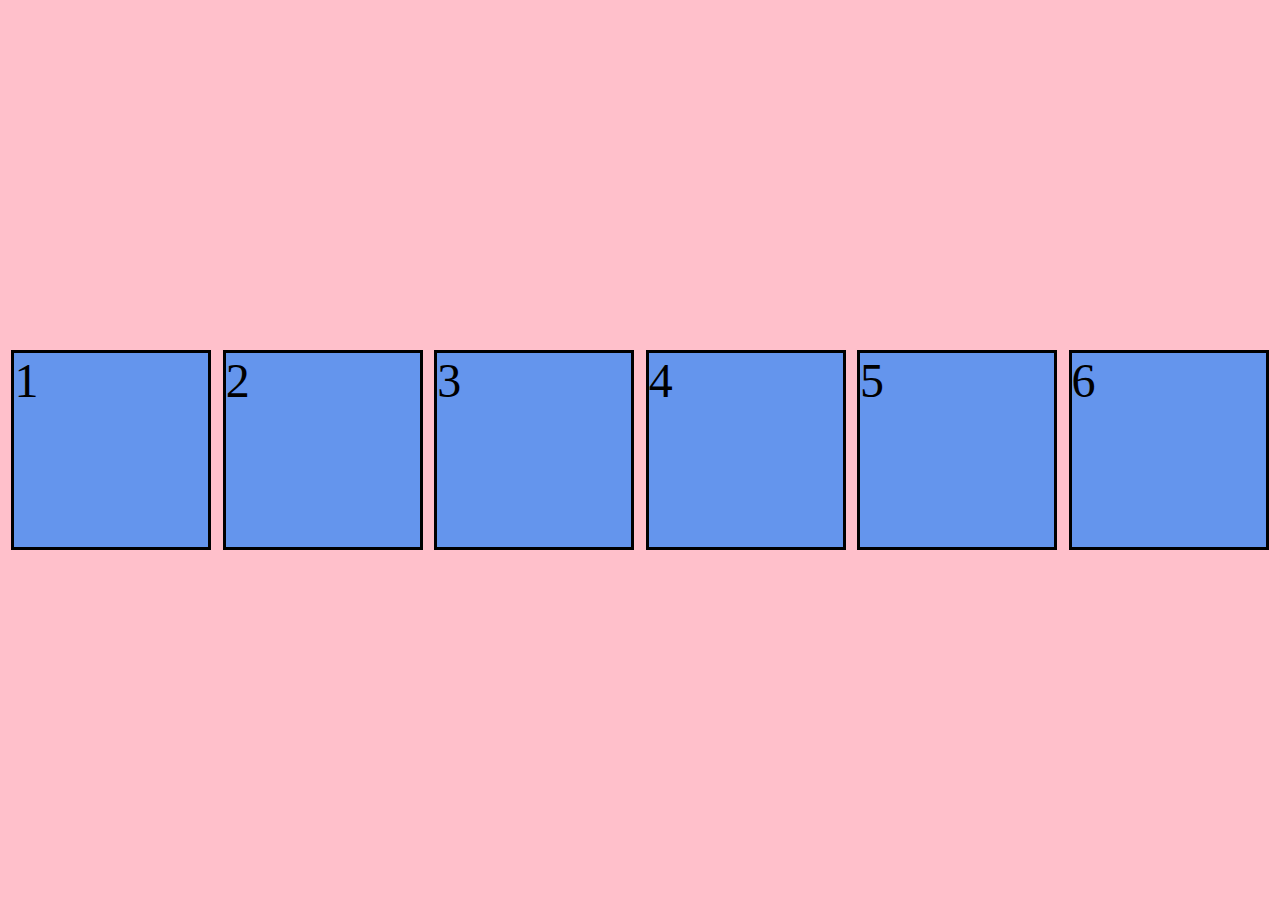
<file: ClaseFlexbox/index.html>
<!DOCTYPE html>
<html lang="en">
<head>
    <meta charset="UTF-8">
    <meta name="viewport" content="width=device-width, initial-scale=1.0">
    <title>Document</title>
    <link rel="stylesheet" href="./CSS/style.css">
</head>
<body>
    <div id="Contenedor">
    <div class="box">1</div>
    <div class="box">2</div>
    <div class="box">3</div>
    <div class="box">4</div>
    <div class="box">5</div>
    <div class="box">6</div>  
    </div>
  
</body>
</html>
</file>
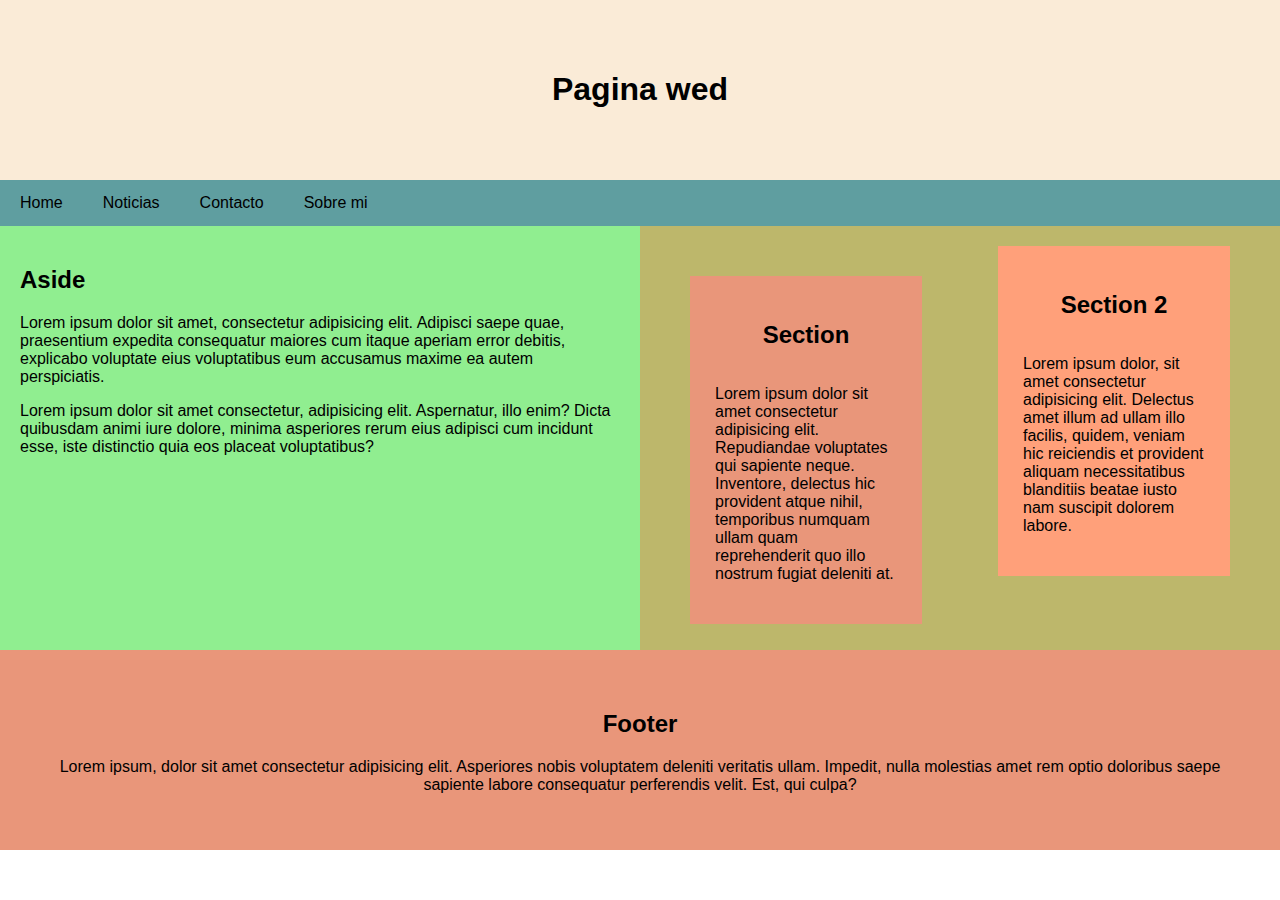
<file: ClaseGrid/index.html>
<!DOCTYPE html>
<html lang="es">
<head>
    <meta charset="UTF-8">
    <meta name="viewport" content="width=device-width, initial-scale=1.0">
    <title>GRID</title>
    <link rel="stylesheet" href="./CSS/style.css">
</head>
<body>

    <header>
        <h1>Pagina wed</h1>
    </header>

    <nav>
        <a href="#">Home</a>
        <a href="#">Noticias</a>
        <a href="#">Contacto</a>
        <a href="#">Sobre mi</a>
    </nav>

    <div class="row">
        <aside>
            <h2>Aside</h2>
            <p>Lorem ipsum dolor sit amet, consectetur adipisicing elit. Adipisci saepe quae, praesentium expedita consequatur maiores cum itaque aperiam error debitis, explicabo voluptate eius voluptatibus eum accusamus maxime ea autem perspiciatis.</p>
            <p>Lorem ipsum dolor sit amet consectetur, adipisicing elit. Aspernatur, illo enim? Dicta quibusdam animi iure dolore, minima asperiores rerum eius adipisci cum incidunt esse, iste distinctio quia eos placeat voluptatibus?</p>
        </aside>
            <section>
                <div class="columna1">
                    <h2>Section</h2>
                    <p>Lorem ipsum dolor sit amet consectetur adipisicing elit. Repudiandae voluptates qui sapiente neque. Inventore, delectus hic provident atque nihil, temporibus numquam ullam quam reprehenderit quo illo nostrum fugiat deleniti at.</p>
                </div>

                <div class="columna2">
                    <h2>Section 2</h2>
                    <p>Lorem ipsum dolor, sit amet consectetur adipisicing elit. Delectus amet illum ad ullam illo facilis, quidem, veniam hic reiciendis et provident aliquam necessitatibus blanditiis beatae iusto nam suscipit dolorem labore.</p>
                </div>    
        </section>
        
    </div>

    <footer>
        <h2>Footer</h2>
        <p>Lorem ipsum, dolor sit amet consectetur adipisicing elit. Asperiores nobis voluptatem deleniti veritatis ullam. Impedit, nulla molestias amet rem optio doloribus saepe sapiente labore consequatur perferendis velit. Est, qui culpa?</p>
    </footer>

</body>
</html>
</file>
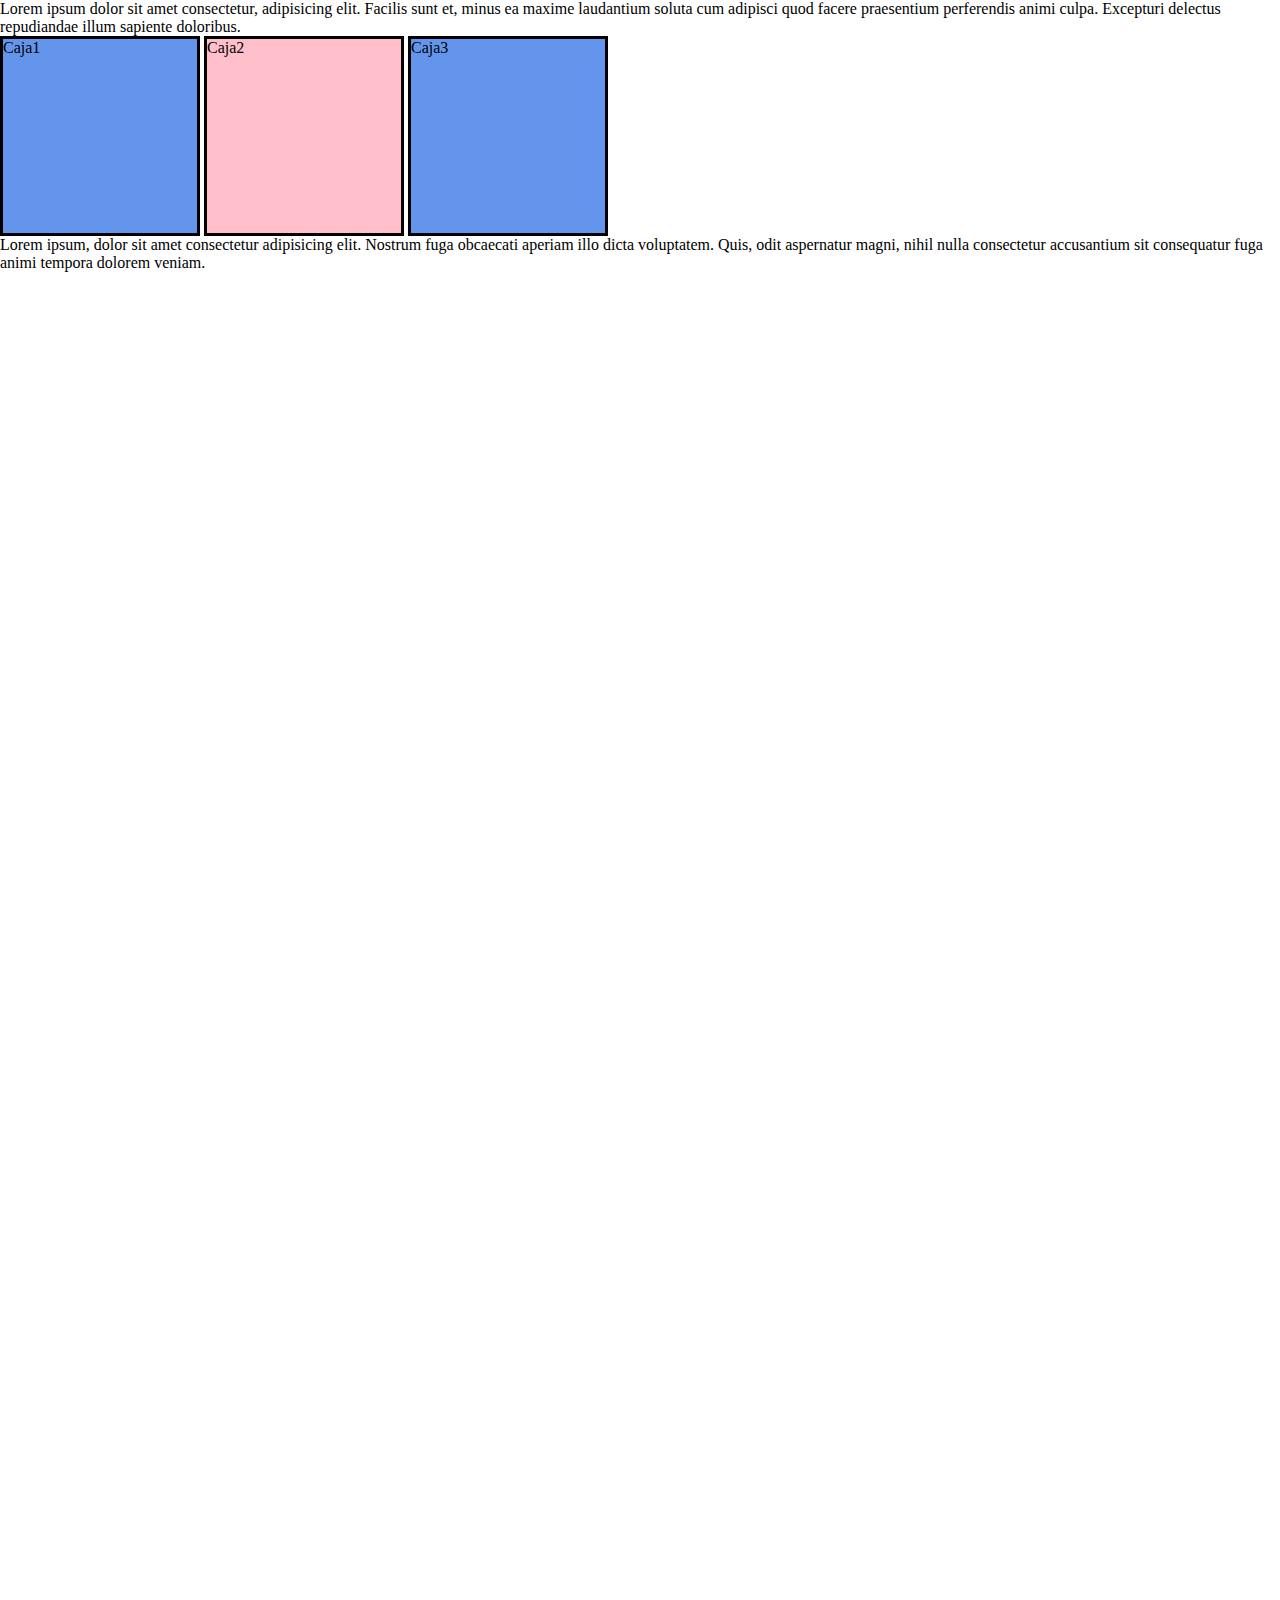
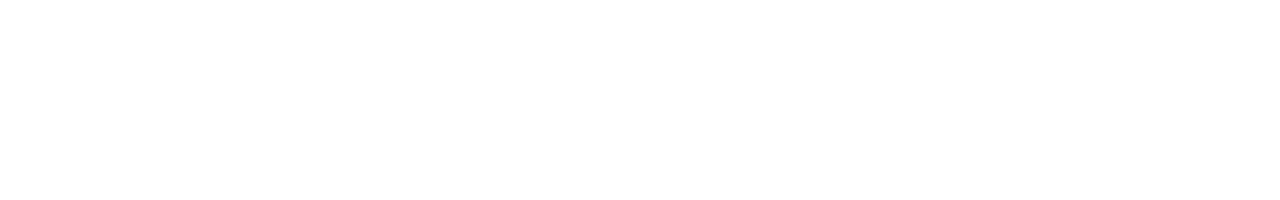
<file: ClasePosition/index.html>
<!DOCTYPE html>
<html lang="es">
<head>
    <meta charset="UTF-8">
    <meta name="viewport" content="width=device-width, initial-scale=1.0">
    <title>Document</title>
    <link rel="stylesheet" href="./CSS/style.css">
</head>
<body>
    <p>Lorem ipsum dolor sit amet consectetur, adipisicing elit. Facilis sunt et, minus ea maxime laudantium soluta cum adipisci quod facere praesentium perferendis animi culpa. Excepturi delectus repudiandae illum sapiente doloribus.</p>
    <div class="caja">Caja1</div>
    <div class="caja" id="personalizada">Caja2</div>
    <div class="caja">Caja3</div>
    <p>Lorem ipsum, dolor sit amet consectetur adipisicing elit. Nostrum fuga obcaecati aperiam illo dicta voluptatem. Quis, odit aspernatur magni, nihil nulla consectetur accusantium sit consequatur fuga animi tempora dolorem veniam.</p>
</body>
</html>
</file>
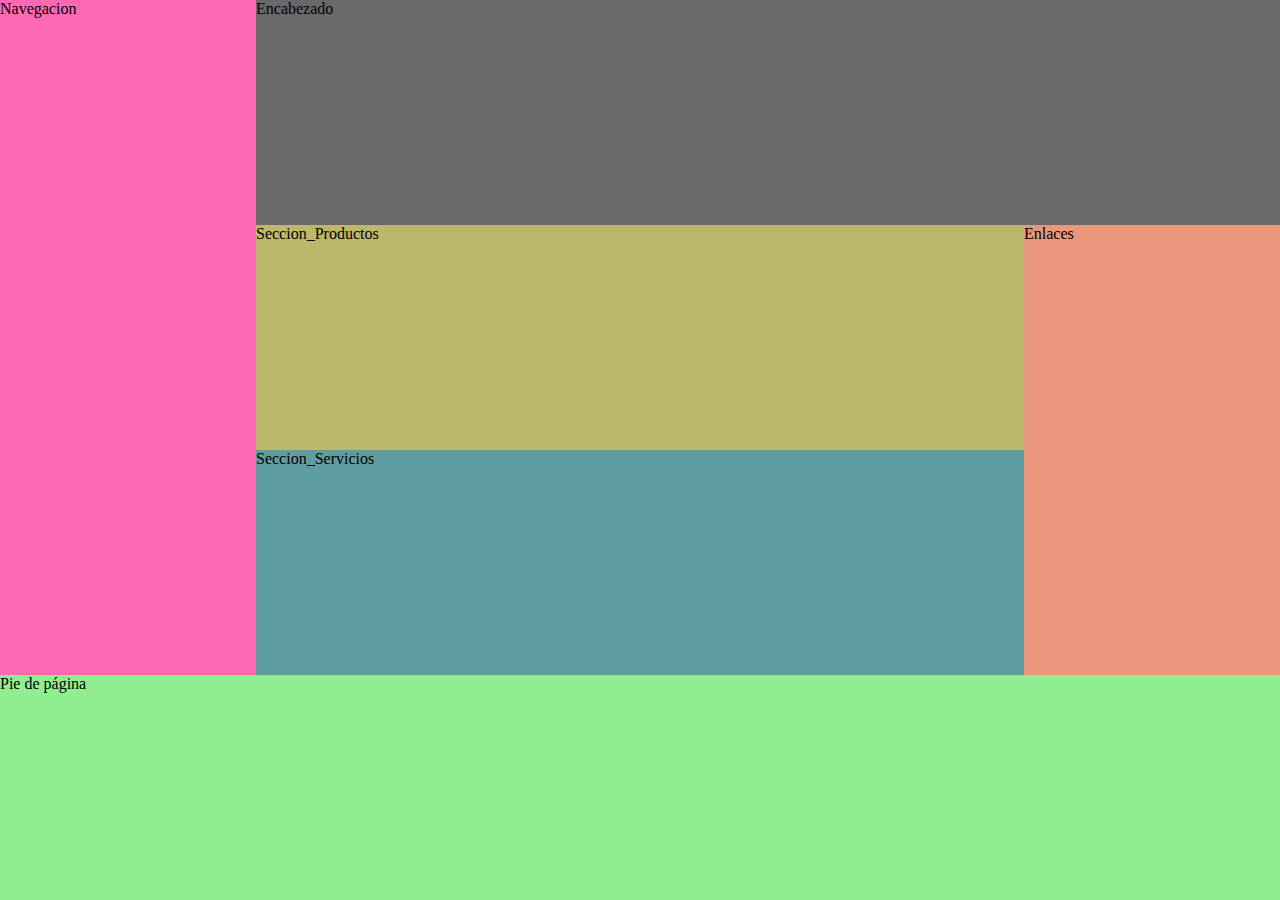
<file: Ejercicio2/index.html>
<!DOCTYPE html>
<html lang="es">
<head>
    <meta charset="UTF-8">
    <meta name="viewport" content="width=device-width, initial-scale=1.0">
    <title>Celular</title>
    <link rel="stylesheet" href="./CSS/style.css">
</head>
<body>
    <div id="principal">
        <header>Encabezado</header>
        <nav>Navegacion</nav>
        <article id="uno"> Seccion_Productos</article>
        <article id="dos">Seccion_Servicios</article>
        <aside>Enlaces</aside>
        <footer>Pie de página</footer>
    </div>
    
</body>
</html>
</file>
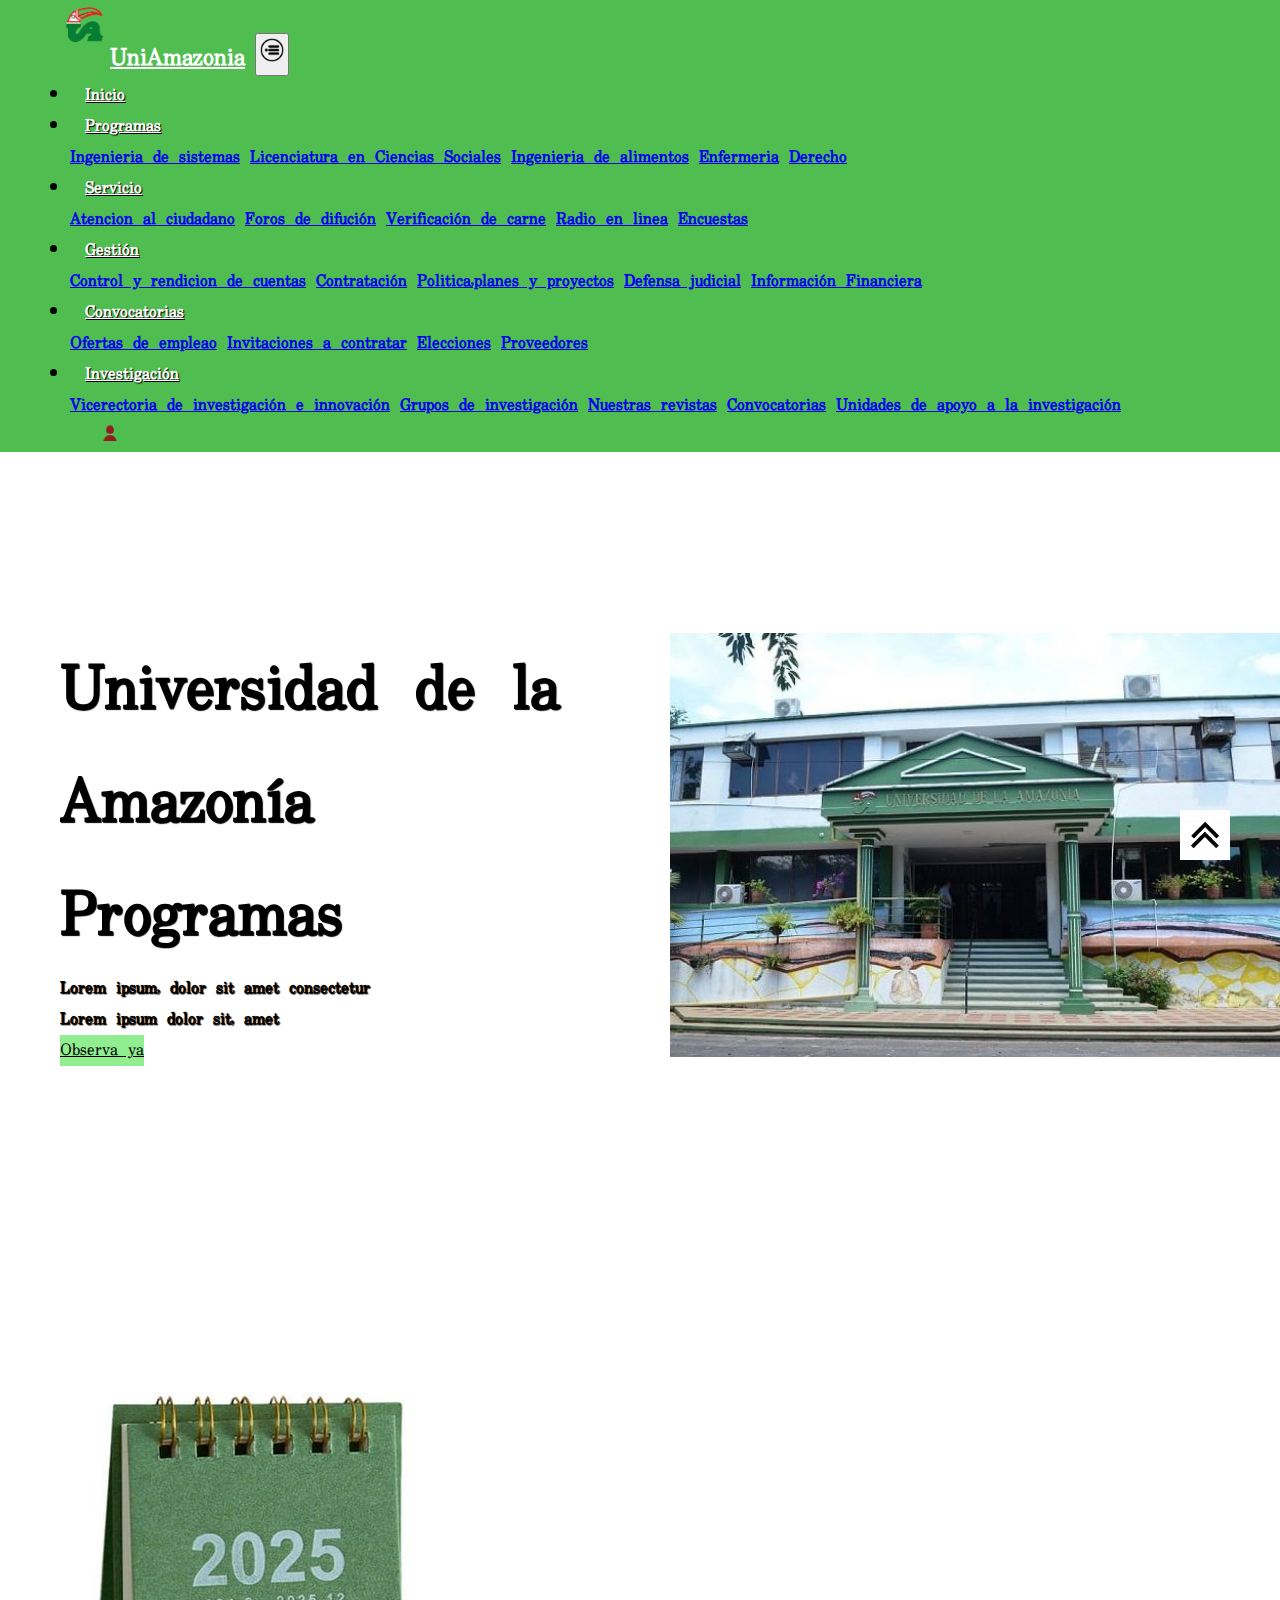
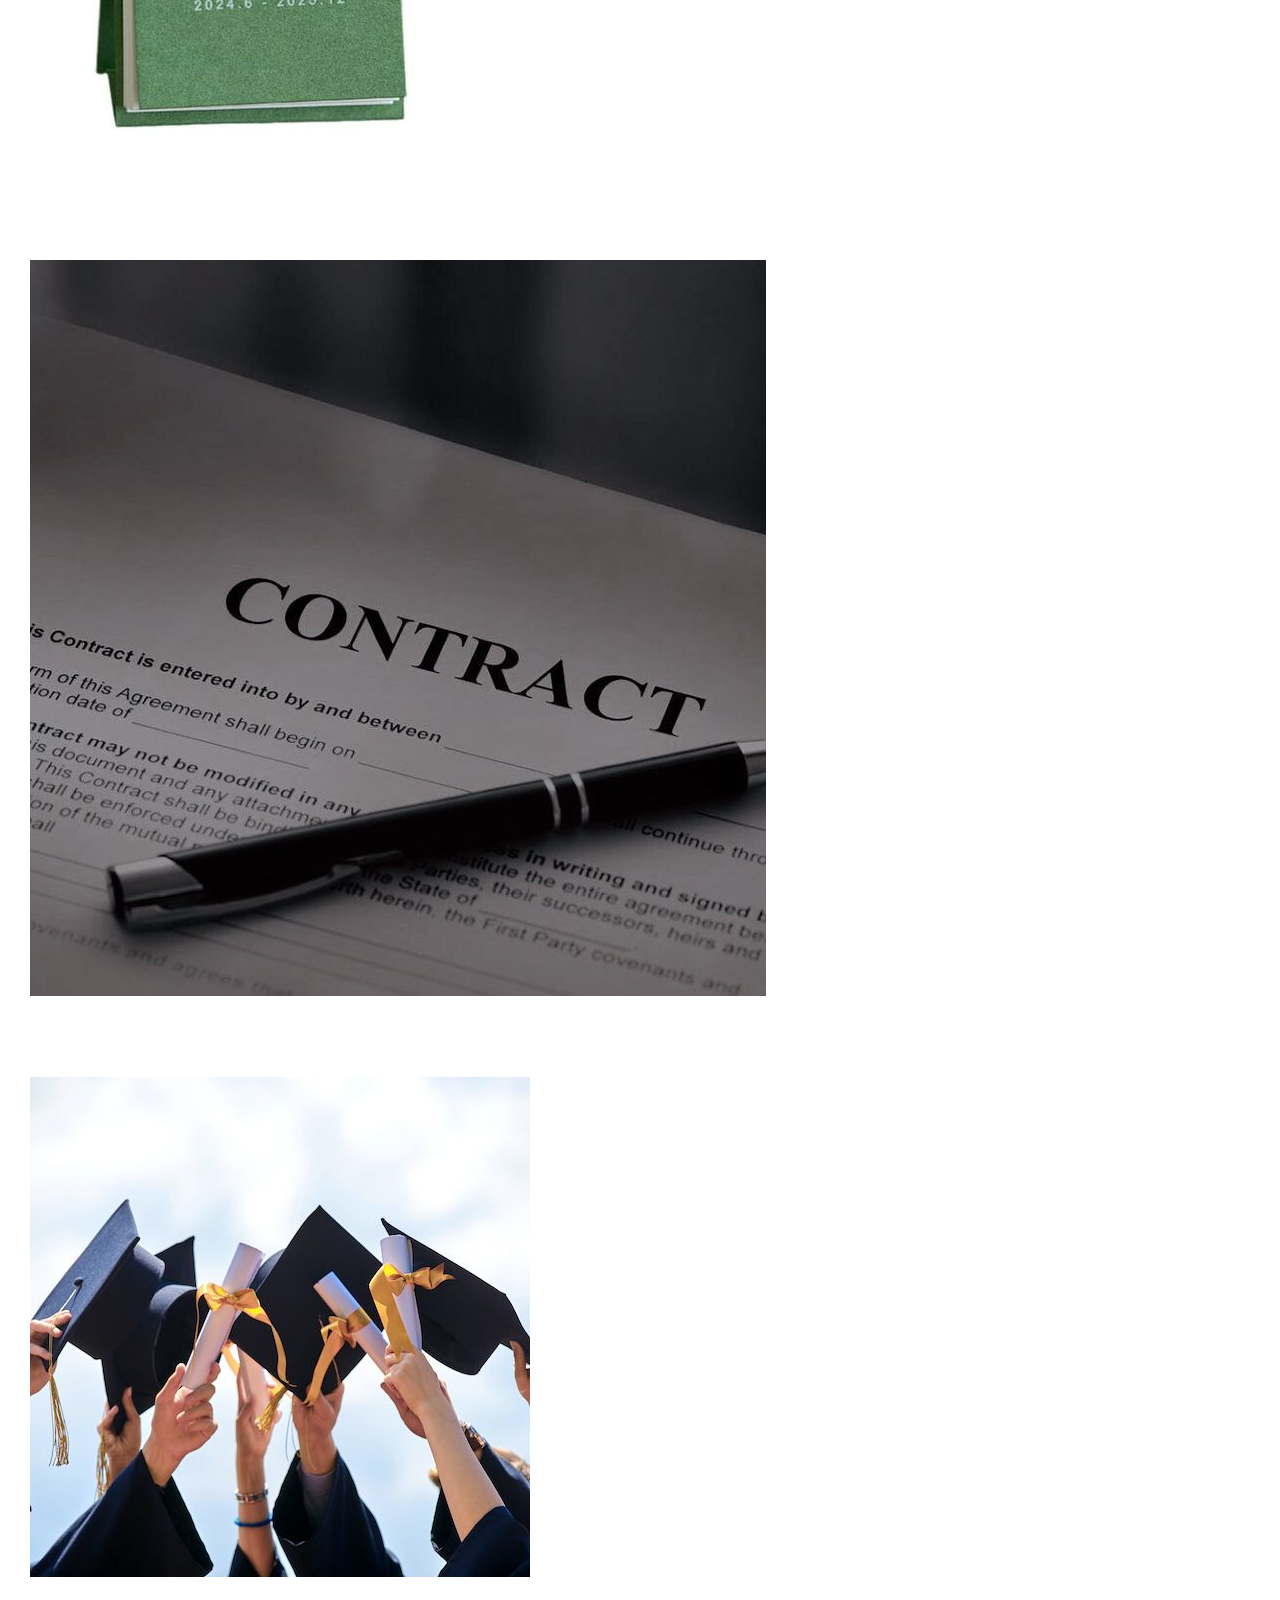
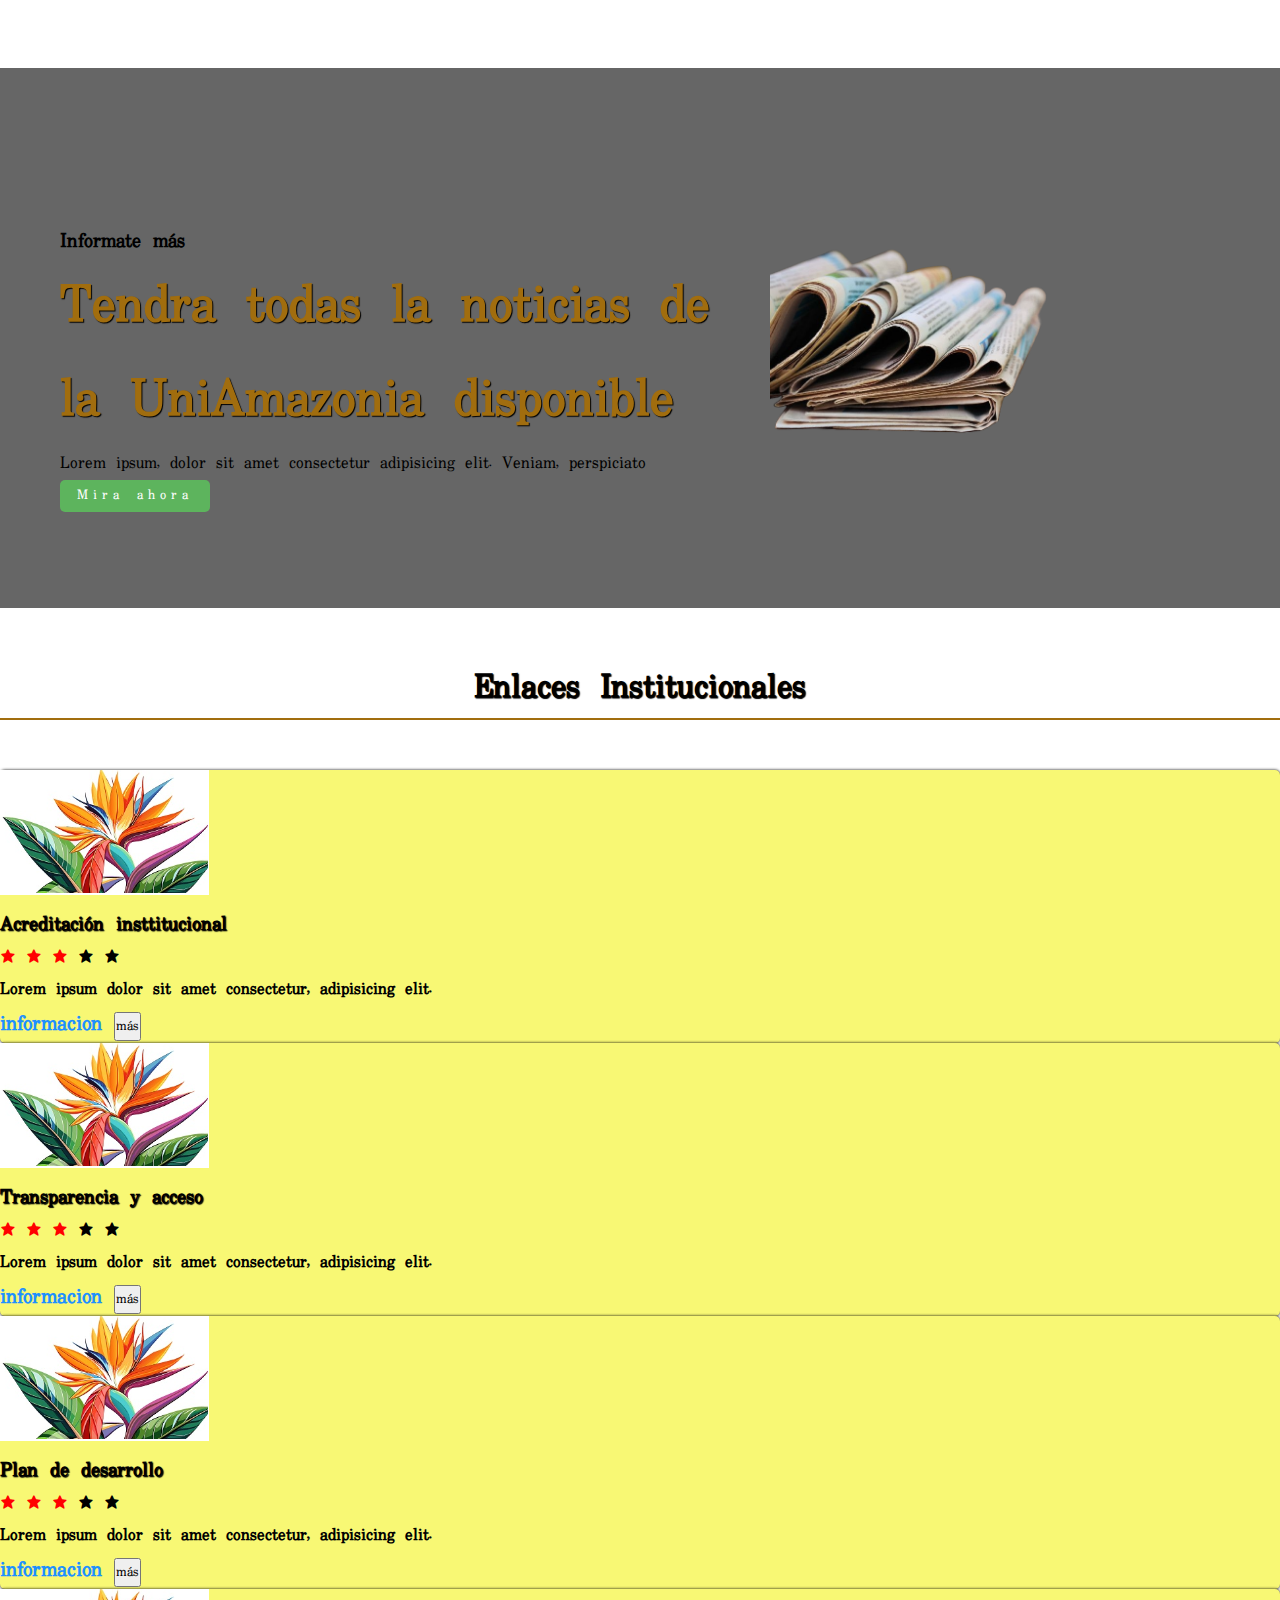
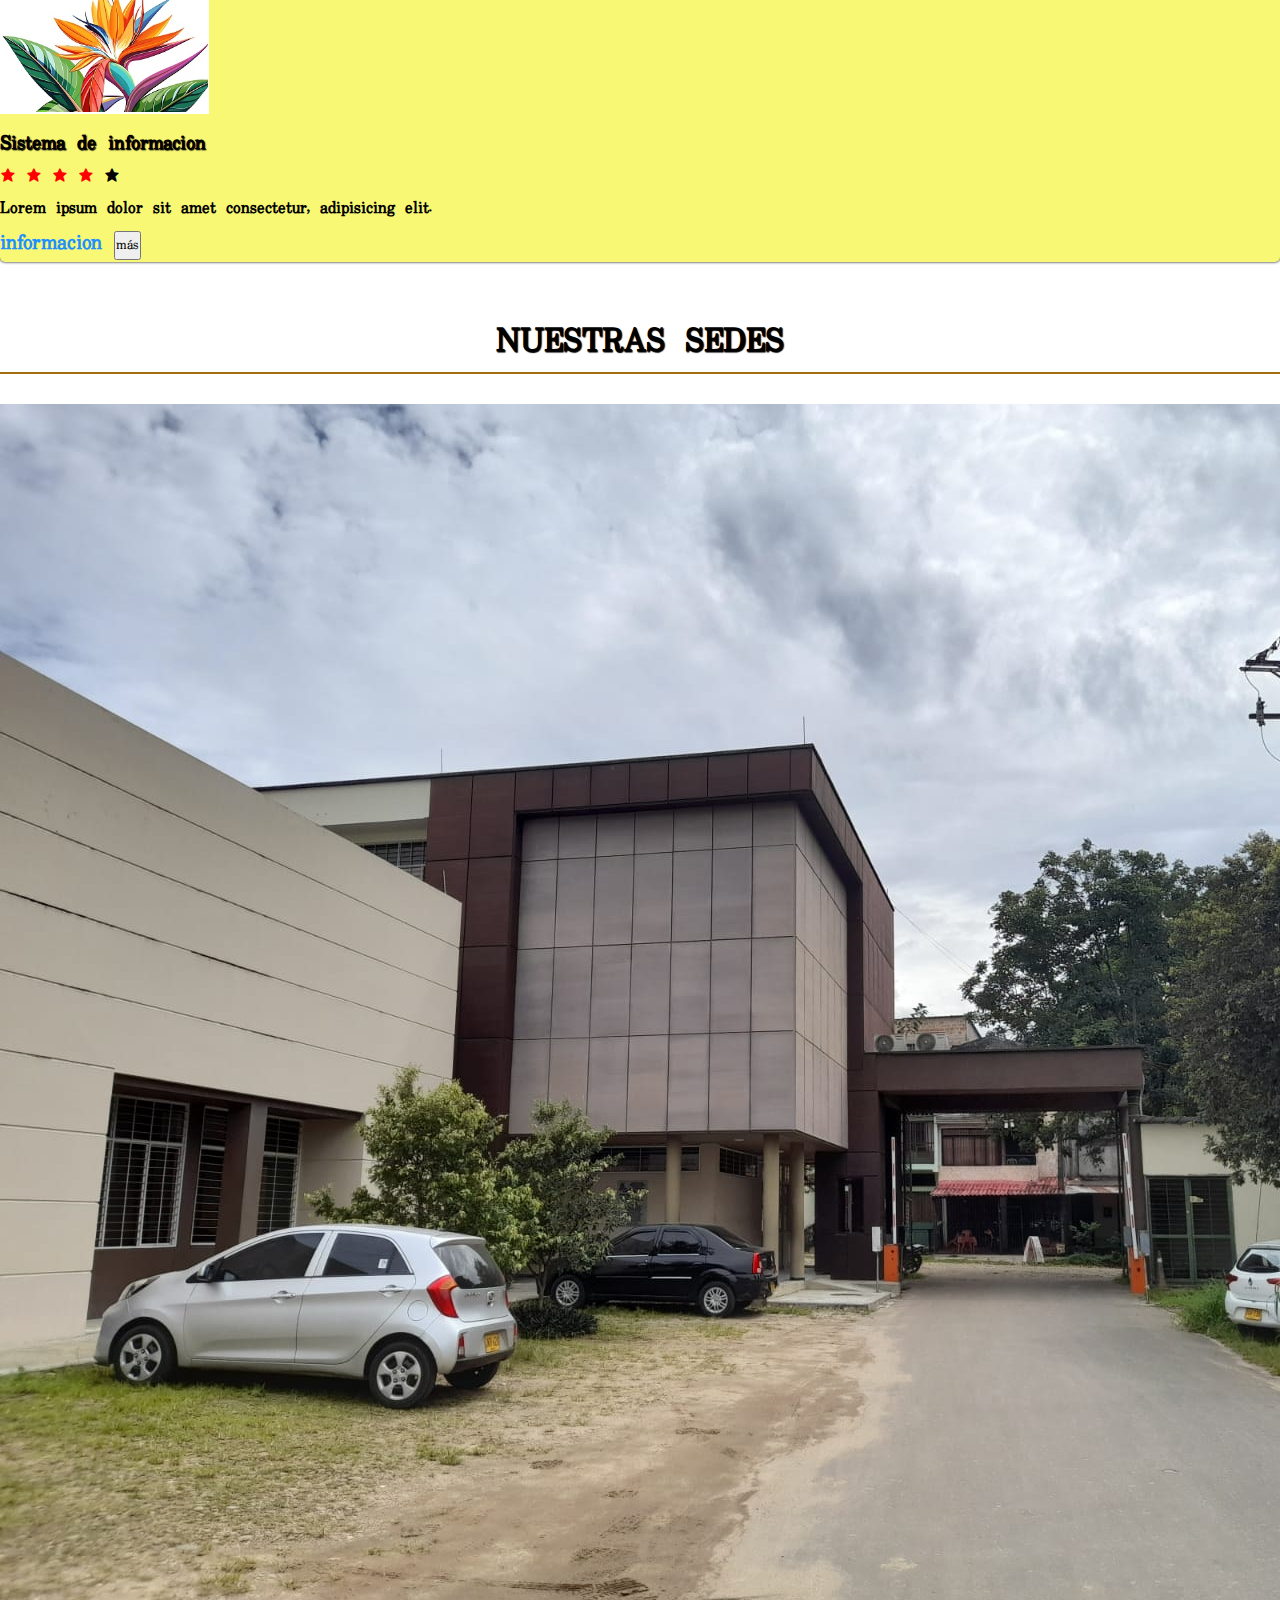
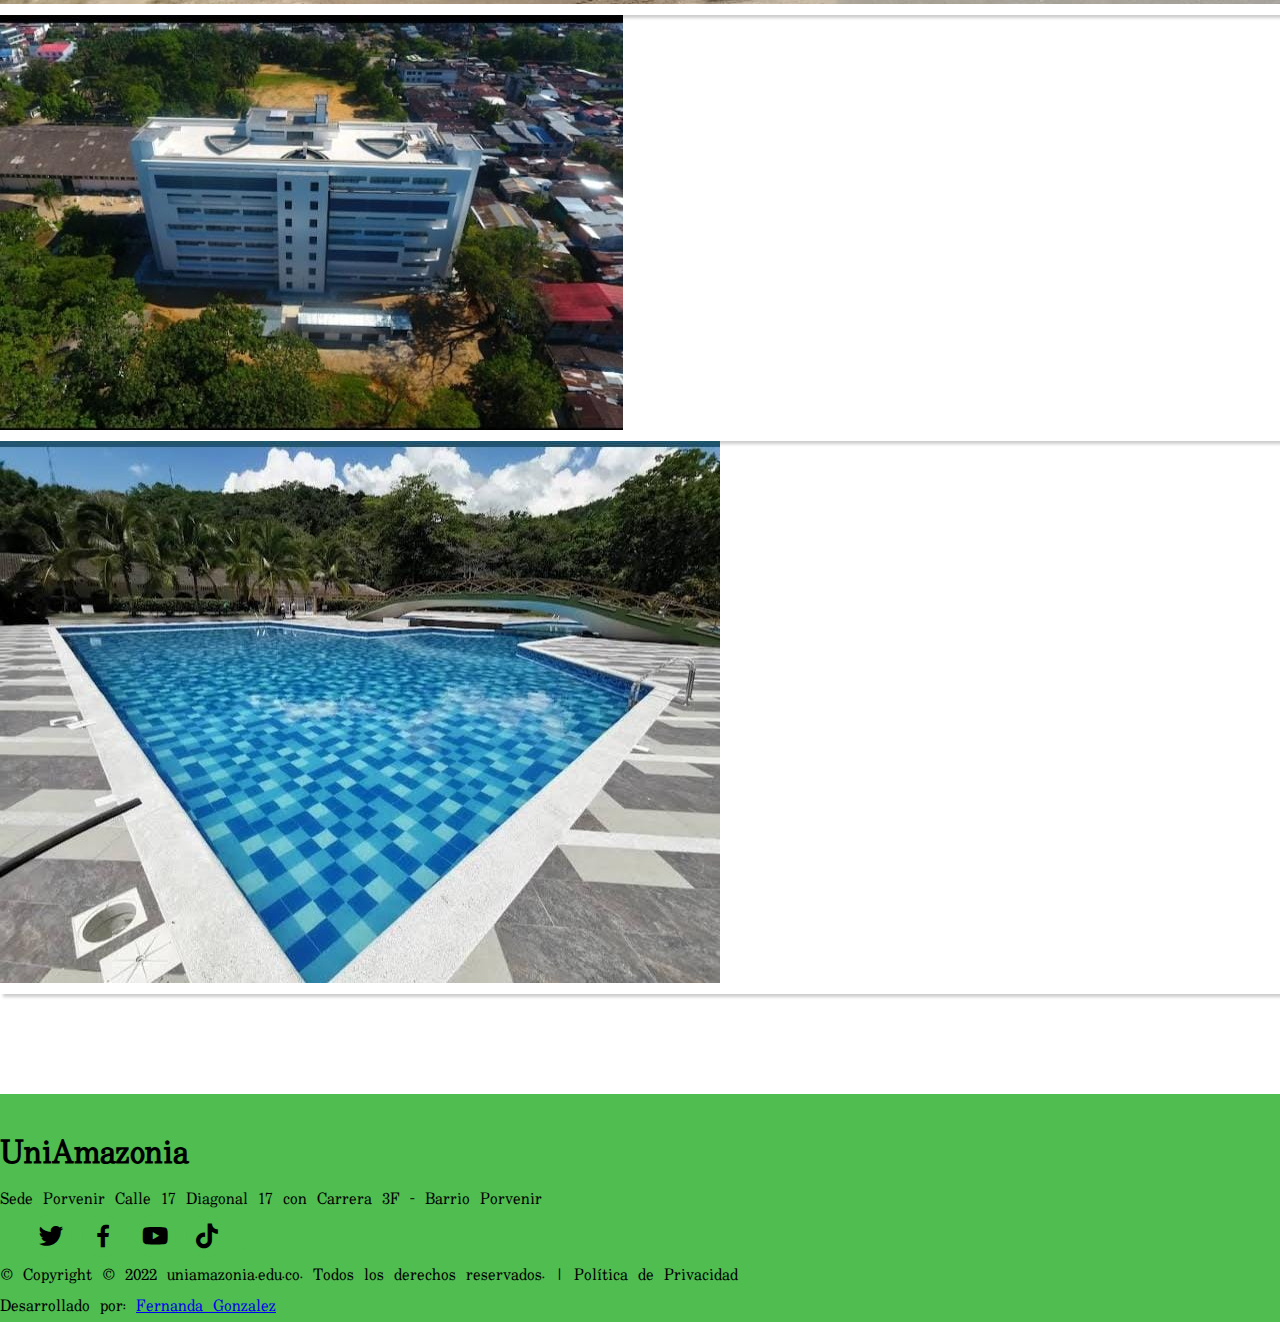
<file: Entrega1/index.html>
<!DOCTYPE html>
<html lang="en">
<head>
    <meta charset="UTF-8">
    <meta name="viewport" content="width=device-width, initial-scale=1.0">
    <title>UniAmazonia</title>
    <link rel="shortcut icon" type="image" href="./img/logo_nav_sin.png">
    <link rel="stylesheet" href="./CSS/style.css">
     <!-- bootstrap links -->
     <link rel="stylesheet" href="https://cdn.jsdelivr.net/npm/bootstrap@4.6.2/dist/css/bootstrap.min.css" integrity="sha384-xOolHFLEh07PJGoPkLv1IbcEPTNtaed2xpHsD9ESMhqIYd0nLMwNLD69Npy4HI+N" crossorigin="anonymous">
     <script src="https://cdn.jsdelivr.net/npm/jquery@3.5.1/dist/jquery.slim.min.js" integrity="sha384-DfXdz2htPH0lsSSs5nCTpuj/zy4C+OGpamoFVy38MVBnE+IbbVYUew+OrCXaRkfj" crossorigin="anonymous"></script>
     <script src="https://cdn.jsdelivr.net/npm/bootstrap@4.6.2/dist/js/bootstrap.bundle.min.js" integrity="sha384-Fy6S3B9q64WdZWQUiU+q4/2Lc9npb8tCaSX9FK7E8HnRr0Jz8D6OP9dO5Vg3Q9ct" crossorigin="anonymous"></script>
     <!-- bootstrap links -->
      <!-- fonts links -->
       <link rel="preconnect" href="https://fonts.googlepis.com">
       <link rel="preconnect" href="https://fonts.gstatic.com" crossorigin>
       <link href="https://fonts.googleapis.com/css2?family=Uchen&display=Swap" rel="stylesheet">
      <!-- fonts links -->
       <!-- icons links -->
       <link href='https://unpkg.com/boxicons@2.1.4/css/boxicons.min.css' rel='stylesheet'>
       <!-- icons links end-->


</head>
<body>
    <div class="all-content">
        <!-- navbar -->
        <nav class="navbar navbar-expand-md" id="navbar">
            <!-- Brand -->
            <a class="navbar-brand" href="#" id="logo"><img src="./img/logo_nav_sin.png" alt="" width="50px">UniAmazonia</a>
          
            <!-- Toggler/collapsibe Button -->
            <button class="navbar-toggler" type="button" data-toggle="collapse" data-target="#collapsibleNavbar">
              <span><img src="./img/menuuuuu_sin.png" alt="" width="30px"></span>
            </button>
          
            <!-- Navbar links -->
            <div class="collapse navbar-collapse" id="collapsibleNavbar">
              <ul class="navbar-nav">
                <li class="nav-item">
                  <a class="nav-link" href="#">Inicio</a>
                </li>
                <!-- dropdown -->
                 <li class="nav-item dropdown">
                    <a href="#" class="nav-link dropdown-toggle" id="navbardrop" data-toggle="dropdown">
                        Programas
                    </a>
                    <div class="dropdown-menu">
                        <a href="#" class="dropdown-item">Ingenieria de sistemas</a>
                        <a href="#" class="dropdown-item">Licenciatura en Ciencias Sociales</a>
                        <a href="#" class="dropdown-item">Ingenieria de alimentos</a>
                        <a href="#" class="dropdown-item">Enfermeria</a>
                        <a href="#" class="dropdown-item">Derecho</a>
                    </div>
                 </li>
                <!-- dropdown -->

                <li class="nav-item dropdown">
                  <a href="#"  class="nav-link dropdown-toggle" id="navbardrop" data-toggle="dropdown">
                    Servicio
                </a>
                <div class="dropdown-menu">
                    <a href="#" class="dropdown-item">Atencion al ciudadano</a>
                    <a href="#" class="dropdown-item">Foros de difución</a>
                    <a href="#" class="dropdown-item">Verificación de carne</a>
                    <a href="#" class="dropdown-item">Radio en linea</a>
                    <a href="#" class="dropdown-item">Encuestas</a>
                </div>
                </li>

                <li class="nav-item dropdown">
                  <a href="#" class="nav-link dropdown-toggle" id="navbardrop" data-toggle="dropdown">
                    Gestión
                </a>
                <div class="dropdown-menu">
                    <a href="#" class="dropdown-item">Control y rendicion de cuentas</a>
                    <a href="#" class="dropdown-item">Contratación</a>
                    <a href="#" class="dropdown-item">Politica,planes y proyectos</a>
                    <a href="#" class="dropdown-item">Defensa judicial</a>
                    <a href="#" class="dropdown-item">Información Financiera</a>
                </div>
                </li>

                <li class="nav-item dropdown">
                    <a href="#" class="nav-link dropdown-toggle" id="navbardrop" data-toggle="dropdown">
                      Convocatorias
                  </a>
                  <div class="dropdown-menu">
                      <a href="#" class="dropdown-item">Ofertas de empleao</a>
                      <a href="#" class="dropdown-item">Invitaciones a contratar</a>
                      <a href="#" class="dropdown-item">Elecciones</a>
                      <a href="#" class="dropdown-item">Proveedores</a>
                  </div>
                  </li>

                  <li class="nav-item dropdown">
                    <a href="#" class="nav-link dropdown-toggle" id="navbardrop" data-toggle="dropdown">
                      Investigación
                  </a>
                  <div class="dropdown-menu">
                      <a href="#" class="dropdown-item">Vicerectoria de investigación e innovación</a>
                      <a href="#" class="dropdown-item">Grupos de investigación</a>
                      <a href="#" class="dropdown-item">Nuestras revistas</a>
                      <a href="#" class="dropdown-item">Convocatorias</a>
                      <a href="#" class="dropdown-item">Unidades de apoyo a la investigación</a>
                  </div>
                  </li>

              </ul>
            </div>
            <div class="icons">
                <img src="./img/usuario _sin.png" alt="" width="20px">

            </div>

          </nav>
        <!-- navbar end-->
         <div class="home">
            <div class="content">
                <h3>Universidad de la
                    <br>Amazonía
                </h3>
                <h2>Programas <span class="changecontent"></span></h2>
                <p>Lorem ipsum, dolor sit amet consectetur
                    <br>Lorem ipsum dolor sit, amet
                </p>
                <a href="#" class="btn">Observa ya</a>
            </div>

            <div class="img">
                <img src="./img/universidad.jpg" alt="">
            </div>

         </div>


        <!-- home seccion end -->

        <!-- top cards -->
         <div class="container" id="box">
            <div class="row">
                <div class="col-md-4 py-md-0">
                    <div class="card">
                        <img src="./img/calendario_2.jpg" alt="">
                    </div>
                </div>
                <div class="col-md-4 py-md-0">
                    <div class="card">
                        <img src="./img/contra_3.jpg" alt="">
                    </div>
                </div>
                <div class="col-md-4 py-md-0">
                    <div class="card">
                        <img src="./img/graduados_2.jpg" alt="">
                    </div>
                </div>
                <!-- <div class="col-md-4 py-md-0">
                    <div class="card">
                        <img src="./img/parti_box4.jpg" alt="">
                    </div>
                </div> -->

            </div>
         </div>
        <!-- top cards end-->

        <!-- banner -->
         <div class="banner">
            <div class="conetnt">
            <h3>Informate más</h3>
            <h2>Tendra todas la noticias de la UniAmazonia disponible</h2>
            <p>Lorem ipsum, dolor sit amet consectetur adipisicing elit. Veniam, perspiciato</p>
            <div id="btnorder"><button>Mira ahora</button></div>
            </div>
        <div class="img">
            <img src="./img/Noti_sin.png" alt="">
         </div>

        </div>
        
        <!-- banner end-->

       <!-- product card -->
        <section id="product-cards">
            <div class="container">
                <h1>Enlaces Institucionales</h1>
                <div class="row" style="margin-top: 50px">
                    <div class="col-md-3 py-3 py-md-0">
                        <div class="card">
                            <div class="overlay">
                                <button type="button" class="btn btn-secondary" title="Quick shop"><i><img src="./img/ojito_sin.png" alt="" width="30px"></i></button>
                                <button type="button" class="btn btn-secondary" title="Add to wishlist"><i><img src="./img/like_sin.png" alt="" width="30px"></i></button>
                                <button type="button" class="btn btn-secondary" title="Add to wishlist"><i><img src="./img/guardar_sin.png" alt="" width="30px"></i></button>
                                
                            </div>
                            <img src="./img/img_1.png" alt="">
                            <div class="card-body">
                                <h3>Acreditación insttitucional</h3>
                                <div class="star">
                                    <i class="bx bxs-star checked"></i>
                                    <i class="bx bxs-star checked"></i>
                                    <i class="bx bxs-star checked"></i>
                                    <i class="bx bxs-star"></i>
                                    <i class="bx bxs-star"></i>
                                </div>
                                <p>Lorem ipsum dolor sit amet consectetur, adipisicing elit.</p>
                                <h6>informacion <samp><button>más</button></samp></h6>
                            </div>
                        </div>
                    </div>
                    <div class="col-md-3 py-3 py-md-0">
                        <div class="card">
                            <div class="overlay">
                                <button type="button" class="btn btn-secondary" title="Quick shop"><i><img src="./img/ojito_sin.png" alt="" width="30px"></i></button>
                                <button type="button" class="btn btn-secondary" title="Add to wishlist"><i><img src="./img/like_sin.png" alt="" width="30px"></i></button>
                                <button type="button" class="btn btn-secondary" title="Add to wishlist"><i><img src="./img/guardar_sin.png" alt="" width="30px"></i></button>

                            </div>
                            <img src="./img/img_1.png" alt="">
                            <div class="card-body">
                                <h3>Transparencia y acceso</h3>
                                <div class="star">
                                    <i class="bx bxs-star checked"></i>
                                    <i class="bx bxs-star checked"></i>
                                    <i class="bx bxs-star checked"></i>
                                    <i class="bx bxs-star"></i>
                                    <i class="bx bxs-star"></i>
                                </div>
                                <p>Lorem ipsum dolor sit amet consectetur, adipisicing elit.</p>
                                <h6>informacion <samp><button>más</button></samp></h6>
                            </div>
                        </div>
                    </div>
                    <div class="col-md-3 py-3 py-md-0">
                        <div class="card">
                            <div class="overlay">
                                <button type="button" class="btn btn-secondary" title="Quick shop"><i><img src="./img/ojito_sin.png" alt="" width="30px"></i></button>
                                <button type="button" class="btn btn-secondary" title="Add to wishlist"><i><img src="./img/like_sin.png" alt="" width="30px"></i></button>
                                <button type="button" class="btn btn-secondary" title="Add to wishlist"><i><img src="./img/guardar_sin.png" alt="" width="30px"></i></button>

                            </div>
                            <img src="./img/img_1.png" alt="">
                            <div class="card-body">
                                <h3>Plan de desarrollo</h3>
                                <div class="star">
                                    <i class="bx bxs-star checked"></i>
                                    <i class="bx bxs-star checked"></i>
                                    <i class="bx bxs-star checked"></i>
                                    <i class="bx bxs-star"></i>
                                    <i class="bx bxs-star"></i>
                                </div>
                                <p>Lorem ipsum dolor sit amet consectetur, adipisicing elit.</p>
                                <h6>informacion <samp><button>más</button></samp></h6>
                            </div>
                        </div>
                    </div>
                    <div class="col-md-3 py-3 py-md-0">
                        <div class="card">
                            <div class="overlay">
                                <button type="button" class="btn btn-secondary" title="Quick shop"><i><img src="./img/ojito_sin.png" alt="" width="30px"></i></button>
                                <button type="button" class="btn btn-secondary" title="Add to wishlist"><i><img src="./img/like_sin.png" alt="" width="30px"></i></button>
                                <button type="button" class="btn btn-secondary" title="Add to wishlist"><i><img src="./img/guardar_sin.png" alt="" width="30px"></i></button>
                            </div>
                            <img src="./img/img_1.png" alt="">
                            <div class="card-body">
                                <h3>Sistema de informacion</h3>
                                <div class="star">
                                    <i class="bx bxs-star checked"></i>
                                    <i class="bx bxs-star checked"></i>
                                    <i class="bx bxs-star checked"></i>
                                    <i class="bx bxs-star checked"></i>
                                    <i class="bx bxs-star"></i>
                                </div>
                                <p>Lorem ipsum dolor sit amet consectetur, adipisicing elit.</p>
                                <h6>informacion <samp><button>más</button></samp></h6>
                            </div>
                        </div>
                    </div>
                </div>
            </div>
        </section>
       <!-- product card end -->

       <!-- gallary -->

       <section id="gallary">
        <div class="container">
            <h1>NUESTRAS SEDES</h1>
            <div class="row" style="margin-top: 30px">
                <div class="col-md-4 py-3 py-md-0">
                    <div class="card">
                        <div class="overlay">
                            <h3 class="text-center">Sede Principal</h3>
                        </div>
                        <img src="./img/porvenir.jpg" alt="">
                    </div>
                </div>

                <div class="col-md-4 py-3 py-md-0">
                    <div class="card">
                        <div class="overlay">
                            <h3 class="text-center">Sede Centro</h3>
                        </div>
                        <img src="./img/yapura.jpg" alt="">
                    </div>
                </div>

                <div class="col-md-4 py-3 py-md-0">
                    <div class="card">
                        <div class="overlay">
                            <h3 class="text-center">Sede Social</h3>
                        </div>
                        <img src="./img/social.jpg" alt="">
                    </div>
                </div>
            </div>
        </div>

       </section>
       <!-- gallary end -->

       <!-- footer -->
        <footer id="footer">
            <h1 class="text-center">UniAmazonia</h1>
            <p class="text-center">Sede Porvenir Calle 17 Diagonal 17 con Carrera 3F - Barrio Porvenir</p>
            <div class="icons text-center">
                <i class="bx bxl-twitter"></i>
                <i class="bx bxl-facebook"></i>
                <i class="bx bxl-youtube"></i>
                <i class="bx bxl-tiktok"></i>
                <i class="bx bxl-insagram"></i>
            </div>
            <div class="copyright text-center">
                <p>&copy; Copyright © 2022 uniamazonia.edu.co. Todos los derechos reservados. 
                    | Política de Privacidad </p>
            </div>
            <div class="credite text-center">
                <p>Desarrollado por: <a href="#"><span>Fernanda Gonzalez</span></a></p>
            </div>
        </footer>
       <!-- footer end -->

       <a href="#" class="arrow"><i><img src="./img/arriba.jpg" alt="" width="50px"></i></a>



    </div>
    
</body>
</html>
</file>
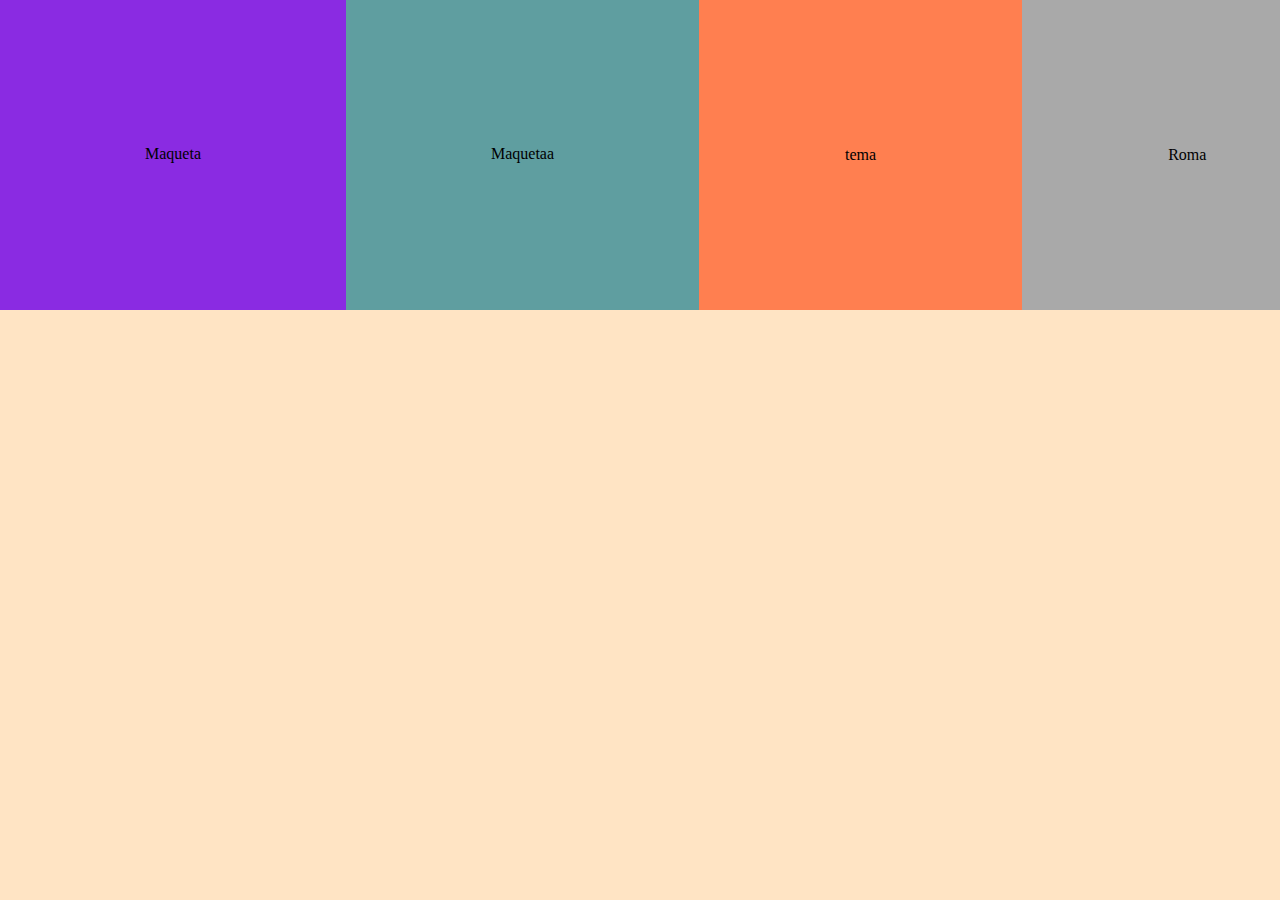
<file: Maquetas/index.html>
<!DOCTYPE html>
<html lang="en">
<head>
    <meta charset="UTF-8">
    <meta name="viewport" content="width=device-width, initial-scale=1.0">
    <title>Maqueta 1</title>
    <link rel="stylesheet" href="./CSS/style.css">
</head>
<body>
    <div class="contenedor">
         <div class="row">
            <aside> Maqueta</aside>
    </div>

    <div class="rew">
        <aside>Maquetaa</aside>
    </div>

    <div class="ruw">
        <aside>tema</aside>
    </div>

    <div class="riw">
        <aside>Roma</aside>
    </div>

    </div>

   
    
    
</body>
</html>
</file>
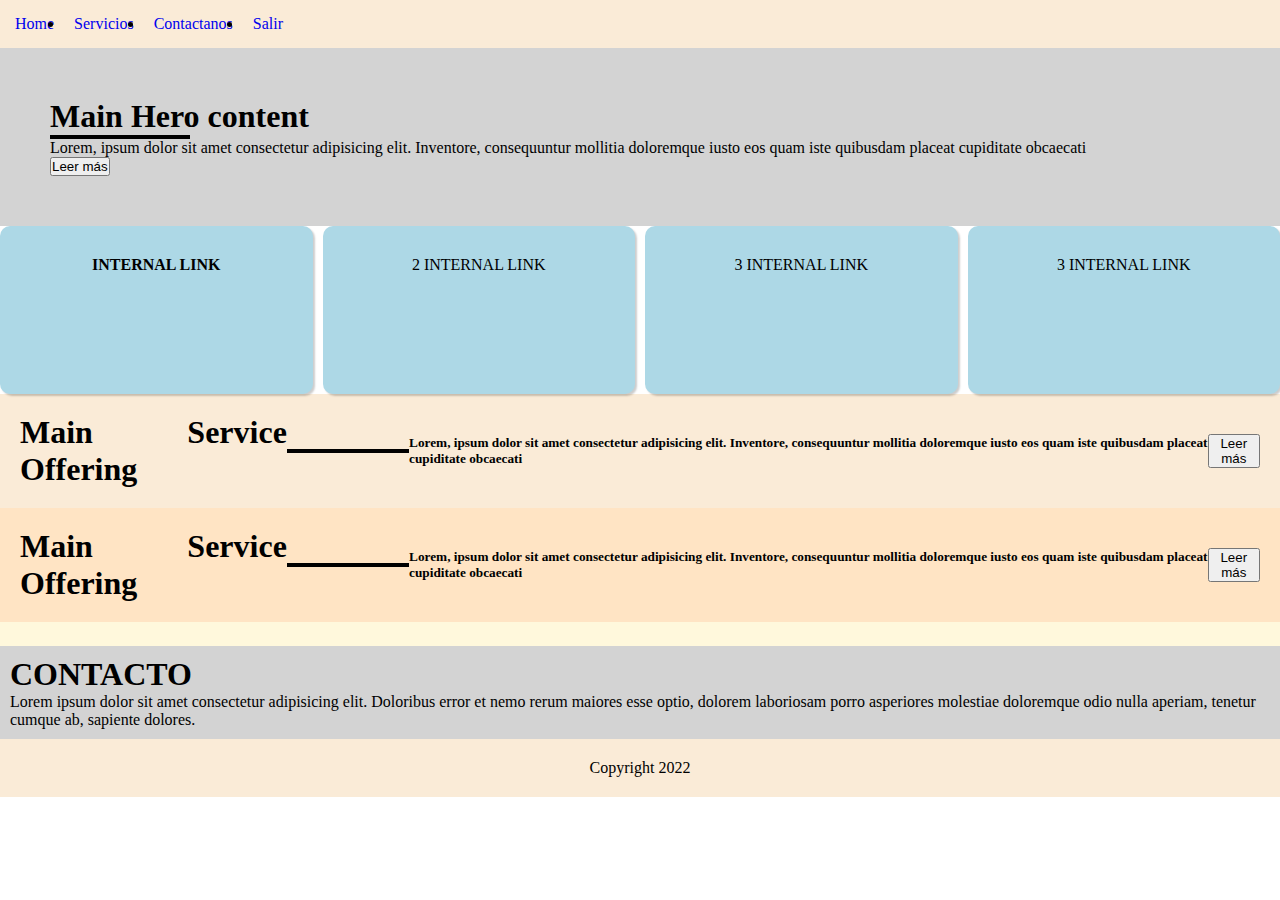
<file: prueba/index.html>
<!DOCTYPE html>
<html lang="en">
<head>
    <meta charset="UTF-8">
    <meta name="viewport" content="width=device-width, initial-scale=1.0">
    <title>Document</title>
    <link rel="stylesheet" href="./CSS/style.css">
</head>
<body>
    <nav id="menu">
        <ul class="link">
            <li><a href="#">Home</a></li>
            <li><a href="#">Servicios</a></li>
            <li><a href="#">Contactanos</a></li>
            <li><a href="#">Salir</a></li>
        </ul>
    </nav>

    <div id="main">
        <div id="segundo">
            <h1>Main Hero content</h1>
            <hr>
            <p>Lorem, ipsum dolor sit amet consectetur adipisicing elit. Inventore, consequuntur mollitia doloremque iusto eos quam iste quibusdam placeat cupiditate obcaecati</p>
            <button>Leer más</button>
        </div>

        <div id="tercero">
            <div id="menu2">
                <div id="box">
                    <h4>INTERNAL LINK</h4>
                    <!-- <p>Lorem, ipsum dolor sit amet consectetur adipisicing elit.</p> -->
                </div>
                <div class="box1">2  INTERNAL LINK</div>
                <div class="box2">3  INTERNAL LINK</div>
                <div class="box3">3  INTERNAL LINK</div>
            </div>

            <section id="servicios">
                <div id="cuarto">
                    <h1>Main Service Offering</h1>
                    <hr>
                    <h5>Lorem, ipsum dolor sit amet consectetur adipisicing elit. Inventore, consequuntur mollitia doloremque iusto eos quam iste quibusdam placeat cupiditate obcaecati</h5>
                    <button>Leer más</button>
                </div>

                <div id="quinto">
                    <h1>Main Service Offering</h1>
                    <hr>
                    <h5>Lorem, ipsum dolor sit amet consectetur adipisicing elit. Inventore, consequuntur mollitia doloremque iusto eos quam iste quibusdam placeat cupiditate obcaecati</h5>
                    <button>Leer más</button>
                </div>

                <div id="sexto">
                    <h1>Main Service Offering</h1>
                    <hr>
                    <h5>Lorem, ipsum dolor sit amet consectetur adipisicing elit. Inventore, consequuntur mollitia doloremque iusto eos quam iste quibusdam placeat cupiditate obcaecati</h5>
                    <button>Leer más</button>
                </div>

            </section>
        </div>

        <div id="contacto">
            <h1>CONTACTO</h1>
            <p>
                Lorem ipsum dolor sit amet consectetur adipisicing elit. Doloribus error et nemo rerum maiores esse optio, dolorem laboriosam porro asperiores molestiae doloremque odio nulla aperiam, tenetur cumque ab, sapiente dolores.
            </p>
        </div>

        <footer id="final">
            <p>Copyright 2022</p>
        </footer>
    </div>
    
</body>
</html>
</file>
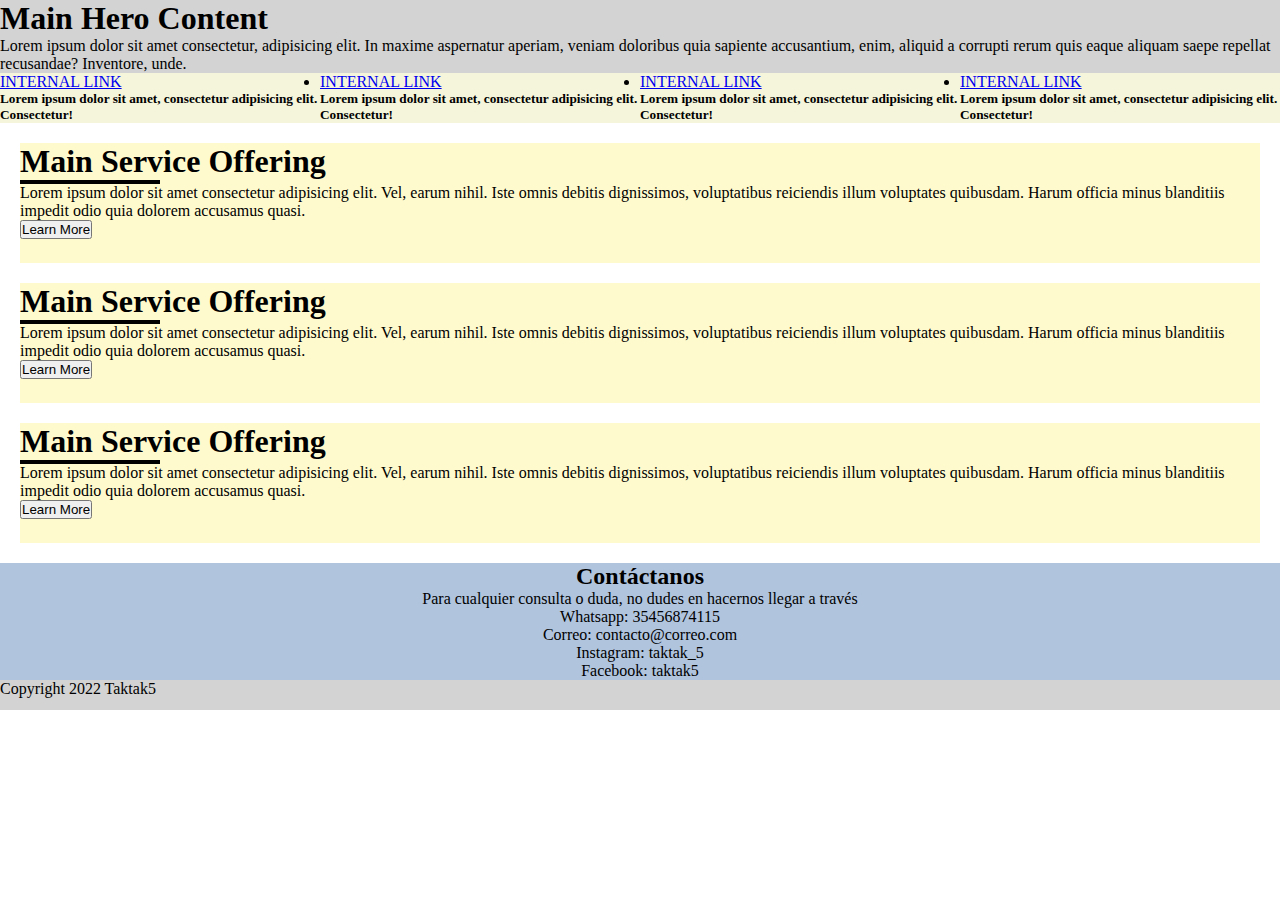
<file: Tarea/index.html>
<!DOCTYPE html>
<html lang="es">
<head>
    <meta charset="UTF-8">
    <meta name="viewport" content="width=device-width, initial-scale=1.0">
    <title>Tarea</title>
    <link rel="stylesheet" href="./CSS/style.css">
</head>
<body>

    <div id="main">
        <section id="encabezado">
            <header id="header">
                <h1>Main Hero Content</h1>
                <p>Lorem ipsum dolor sit amet consectetur, adipisicing elit. In maxime aspernatur aperiam, veniam doloribus quia sapiente accusantium, enim, aliquid a corrupti rerum quis eaque aliquam saepe repellat recusandae? Inventore, unde.</p>
            </header>
        </section>

        <div class="link">
            <nav class="pre_contenido">
                <ul>
                    <li><a href="box">INTERNAL LINK</a><br><h5>Lorem ipsum dolor sit amet, consectetur adipisicing elit. Consectetur!</h5></li>
                    <li><a href="box">INTERNAL LINK</a><br><h5>Lorem ipsum dolor sit amet, consectetur adipisicing elit. Consectetur!</h5></li>
                    <li><a href="box">INTERNAL LINK</a><br><h5>Lorem ipsum dolor sit amet, consectetur adipisicing elit. Consectetur!</h5></li>
                    <li><a href="box">INTERNAL LINK</a><br><h5>Lorem ipsum dolor sit amet, consectetur adipisicing elit. Consectetur!</h5></li>

                </ul>                
            </nav>
        </div>

        <section id="planes">

            <div class="Offering">
                <h1>Main Service Offering</h1>
                <hr>
                <p>Lorem ipsum dolor sit amet consectetur adipisicing elit. Vel, earum nihil. Iste omnis debitis dignissimos, voluptatibus reiciendis illum voluptates quibusdam. Harum officia minus blanditiis impedit odio quia dolorem accusamus quasi.</p>
                <button>Learn More</button>
                <aside id="box"></aside>
            </div>

            <div class="Offering">
                <h1>Main Service Offering</h1>
                <hr>
                <p>Lorem ipsum dolor sit amet consectetur adipisicing elit. Vel, earum nihil. Iste omnis debitis dignissimos, voluptatibus reiciendis illum voluptates quibusdam. Harum officia minus blanditiis impedit odio quia dolorem accusamus quasi.</p>
                <button>Learn More</button>
                <aside id="box"></aside>
            </div>

            <div class="Offering">
                <h1>Main Service Offering</h1>
                <hr>
                <p>Lorem ipsum dolor sit amet consectetur adipisicing elit. Vel, earum nihil. Iste omnis debitis dignissimos, voluptatibus reiciendis illum voluptates quibusdam. Harum officia minus blanditiis impedit odio quia dolorem accusamus quasi.</p>
                <button>Learn More</button>
                <aside id="box"></aside>
            </div>

        </section>

        <div class="contac">
            <h2>Contáctanos</h2>
            <p>Para cualquier consulta o duda, no dudes en hacernos llegar a través</p>
            <p>Whatsapp: 35456874115</p>
            <p>Correo: contacto@correo.com</p>
            <p>Instagram: taktak_5</p>
            <p>Facebook: taktak5</p>
        </div>

        <footer>
            <p>Copyright 2022 Taktak5</p>
        </footer>


    </div>
    
</body>
</html>
</file>
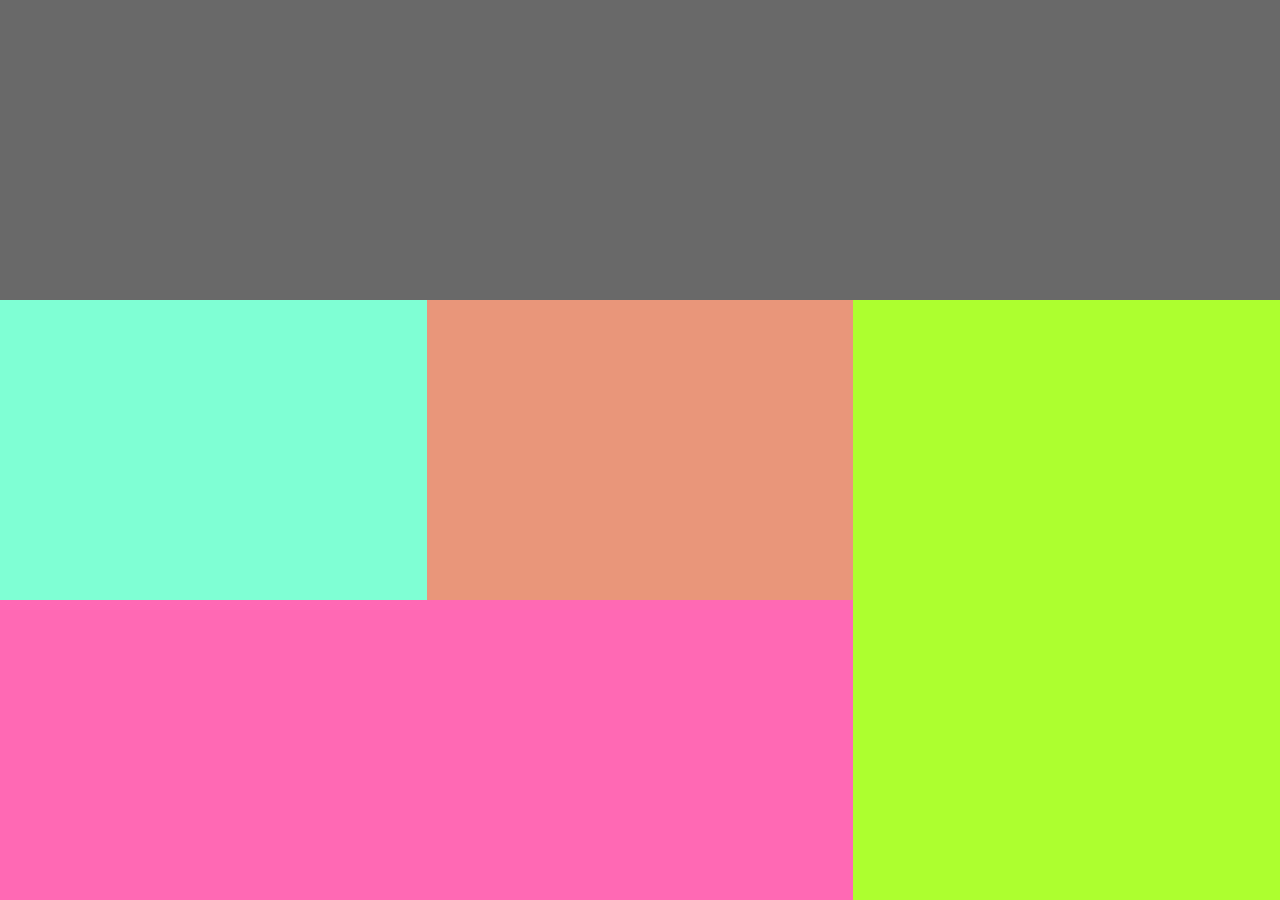
<file: ClaseGrid/Clase2/index.html>
<!DOCTYPE html>
<html lang="es">
<head>
    <meta charset="UTF-8">
    <meta name="viewport" content="width=device-width, initial-scale=1.0">
    <title>Document</title>
    <link rel="stylesheet" href="./CSS/style.css">
</head>
<body>
    <div id="contenedor">
        <header></header>
        <article id="news"></article>
        <article id="text"></article>
        <aside></aside>
        <footer></footer>
    </div>
    
</body>
</html>
</file>
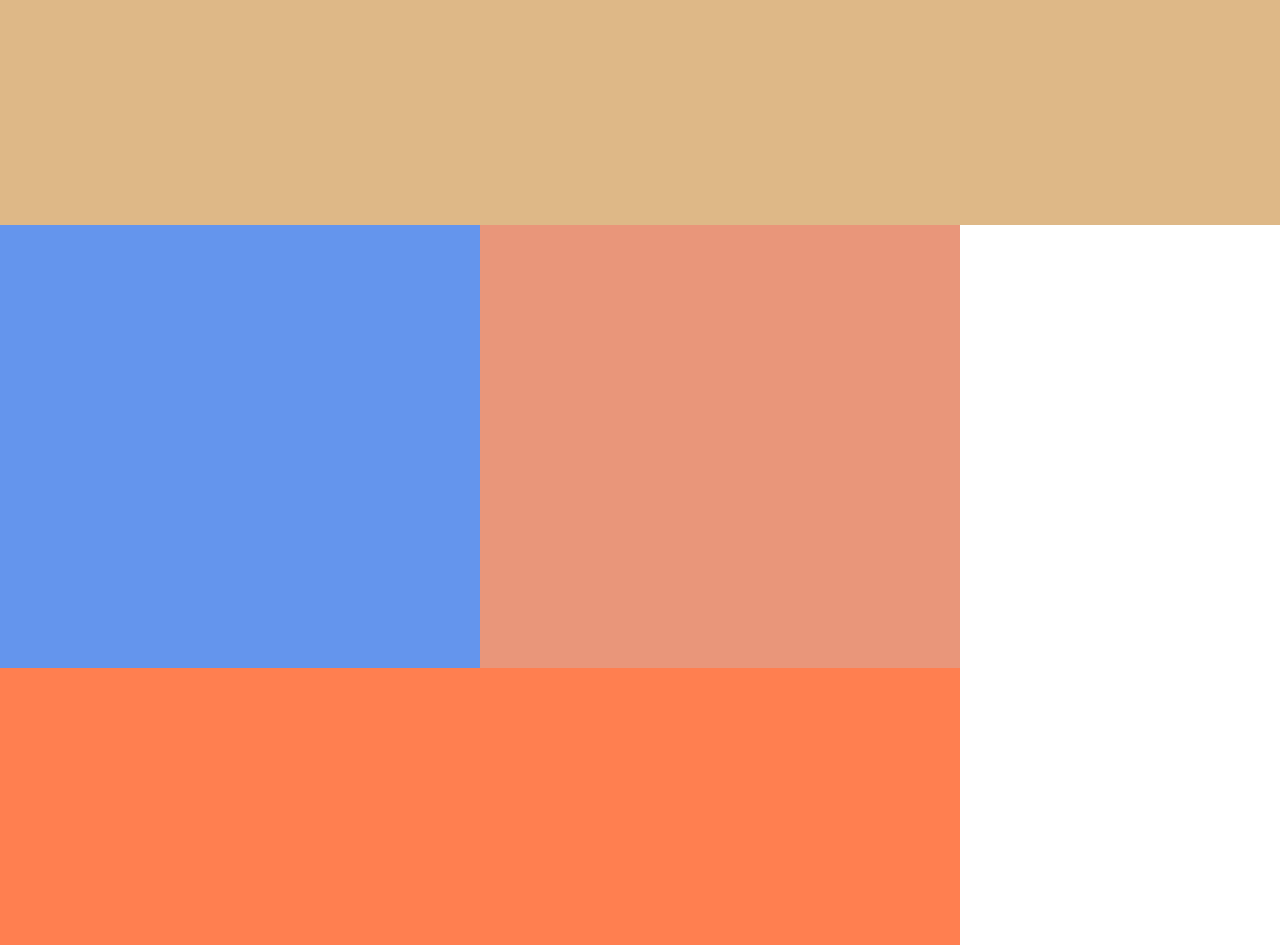
<file: Maquetas/Maqueta2/index.html>
<!DOCTYPE html>
<html lang="es">
<head>
    <meta charset="UTF-8">
    <meta name="viewport" content="width=device-width, initial-scale=1.0">
    <title>Maqueta 2</title>
    <link rel="stylesheet" href="./style.css">
</head>
<body>

  <div class="contenedor">
    <header></header>
    <div class="principal">
        <div class="tercero">
            <div class="tema"></div>
            <div class="curso"></div>
        </div>
        <footer></footer>
    </div>
    <aside></aside>
  </div>
    
</body>
</html>
</file>
<file: ClaseFlexbox/CSS/style.css>
*{
    padding: 0%;
    margin: 0%;
    box-sizing: border-box;
}

.box{
    border: solid;
    display: inline-block;
    width: 200px;
    height: 200px;
    background-color: cornflowerblue;
    font-size: 3rem;
}

#Contenedor{
    display: flex;
    background-color: pink;
    height: 100vh;
    flex-direction: row;
    align-items: center;
    justify-content: space-evenly;

}
</file>
<file: ClaseGrid/CSS/style.css>
body{
    font-family: Arial, Helvetica, sans-serif;
    margin: 0;
    padding: 0;
}

header{
    padding: 50px;
    background-color: antiquewhite;
    text-align: center;
}

nav{
    display: flex;
    flex-direction: row;
    background-color: cadetblue;
}

nav a{
    color: black;
    padding: 14px 20px;
    text-decoration: none;
}

.row{
    display: flex;
    flex-wrap: wrap;
}

aside{
    flex: 30px;
    background-color: lightgreen;
    padding: 20px;
}

section{
    flex: 30px;
    background-color: darkkhaki;
    padding: 20px;
    justify-content: center;
    flex-direction: row;
    columns: 2;
}

footer{
    padding: 40px;
    text-align: center;
    background-color: darksalmon;
}

.columna1{
    background-color: darksalmon; 
    padding: 25px;
    margin: 30px;
    display: flex;
    flex-direction: column;
    align-items: center;
}

.columna2{
    background-color: lightsalmon; 
    padding: 25px;
    margin: 30px;
    display: flex;
    flex-direction: column;
    align-items: center;
}

@media  screen and (max-width: 768px) {
    nav, .row{
        flex-direction: column;
    }
    
}
</file>
<file: ClasePosition/CSS/style.css>
*{
    margin: 0%;
    padding: 0%;
    box-sizing: border-box;
}

body{
    height: 200vh;
}

.caja{
    border: solid;
    display: inline-block;
    width: 200px;
    height: 200px;
    background-color: cornflowerblue;
}

#personalizada{
    background-color: pink;
    position: sticky;
    top: 10px;
    left: 30px;
}
</file>
<file: Ejercicio2/CSS/style.css>
*{
    margin: 0%;
    padding: 0%;
    box-sizing: border-box;
}

#principal{
    width: 100vw;
    height: 100vh;
    display: grid;
    grid-template-columns: 1fr;
    grid-template-rows: repeat(6, 1fr);
    grid-template-areas: 
    "header"
    "nav"
    "uno"
    "dos"
    "aside"
    "footer";
}

header{
    grid-area: header;
    background-color: dimgrey;
}

nav{
    grid-area: nav;
    background-color: hotpink;
}

#uno{
    grid-area: uno;
    background-color: darkkhaki;
}

#dos{
    grid-area: dos;
    background-color: cadetblue;
}

aside{
    grid-area: aside;
    background-color: darksalmon;
}

footer{
    grid-area: footer;
    background-color: lightgreen;
}

@media(min-width: 480px){
    #principal{
        display: flex;
        flex-direction: column;
    }
}

@media (min-width: 480px) and (max-width: 1024px){
    #principal{
        display: grid;
        grid-template-columns: 1fr 1fr;
        grid-template-rows: auto;
        grid-template-areas: 
        "header nav"
        "uno uno"
        "dos dos"
        "aside footer";
    }
}

@media (min-width: 1025px){
    #principal{
        display: grid;
        grid-template-columns: 1fr 3fr 1fr;
        grid-template-rows: auto;
        grid-template-areas: 
        "nav header header"
        "nav uno aside"
        "nav dos aside"
        "footer footer footer";
    }
}
</file>
<file: Entrega1/CSS/style.css>
*{
    margin: 0;
    padding: 0;
    box-sizing: border-box;
    font-family: 'Uchen', serif;
}

.all-content{
    background-color: white;
}

/* navbar */
#navbar{
    background-color: rgb(79, 189, 79);
    padding-left: 60px;
    font-weight: bold;
}

#logo{
    font-size: 23px;
    color: white;
}

#logo img{
    margin-bottom: 15px;
}

.navbar-nav{
    margin-left: 10px;
}

.nav-link{
    color: white;
    font-weight: bold;
    text-shadow: 1px 1px 1px black;
    margin-left: 15px;
    transition: 0.5s ease;
}

.nav-link:hover{
    background-color: rgb(35, 158, 35);
    color: black;
    border-radius: 5px;
}

.icons{
    margin-left: 30px;
}

.icons img{
    margin-left: 10px;
    transition: 0.5s ease;
    cursor: pointer;
}

.icons img:hover{
    transform: translateY(-5px);
}

@media screen and (max-width: 330px) {
    #logo{
        font-size: 15px
    }
}
/* navbar end*/
/* home secion */

.home{
    width: 100%;
    height: 88.5vh;
    display: flex;
    background-image: linear-gradient(rgba(0,0,0,0.5)rgba(0,0,0,0.5));
    background-size: cover;
    align-items: center;
    justify-content: center;
    flex-wrap: wrap;
    position: relative;
    z-index: 0;
}

.home .img{
    flex: 1 1 400px;
}

.home .img img{
    width: 100%;
}

.home .content{
    flex: 1 1 400px;
    margin-left: 60px;
}

.content h3{
    color: black;
    font-size: 60px;
    font-weight: bold;
    text-shadow: 1px 1px 1px black;
}

.content h2{
    font-size: 60px;
    color: black;
    text-shadow: 1px 1px 1px black;
    font-weight: bold;
}

.changecontent::after{
    content: ' ';
    color: rgba(161,109, 14, 1);
    animation: changetext 10s infinite linear;
    font-weight: bold;
}

@keyframes changetext{
    0%{content: "Ingenieria de sistemas";}
    20%{content: "Licenciatura en ciencias sociales";}
    50%{content: "Ingenieria de alimentos";}
    60%{content: "Enfermeria";}
    100%{content: "Derecho";}
}

.content p{
    color:black;
    font-weight: bold;
    text-shadow: 1px 1px 1px black;
}

.content .btn{
    width: 110px;
    height: 38px;
    background-color: lightgreen;
    color: black;
}

@media screen and (max-width: 800px) {
    .content h3 {
        font-size: 50px;
    }
}

@media screen and (max-width: 860px) {
    .home{
        height: 120vh;
    }
}

@media screen and (max-width: 560px) {
    .home{
        height: 100vh;
    }
}

@media screen and (max-width: 330px) {
    .content h2{
        font-size: 30px;
    }
    .content h3{
        font-size: 30px;
    }
}
/* home secion end */

/* top cards */

#box{
    margin-top: 50px;
}

#box .card{
    box-shadow: 0px 0px 0px black;
    margin-top: 10px;
    transition: 0.5s ease;
    cursor: pointer;
    padding: 30px;
}

#box .card:hover{
    transform: translateY(-10px);
}
/* top cards end */

/* banner */
.banner{
    width: 100%;
    height: 60vh;
    display: flex;
    background-image: linear-gradient(rgba(0,0,0,0.6), rgba(0,0,0,0.6));
    background-size: cover;
    align-items: center;
    justify-content: center;
    flex-wrap: wrap;
    box-shadow: 0px 0px 0px black;
    margin-top: 50px;
}

.banner .img{
    flex: 1 1 200px;
}

.banner .img img{
    width: 60%;
}

.banner .conetnt{
    flex: 1 1 400px;
    margin-left: 60px;
    margin-top: 60px;
}

.banner .conetnt h3{
    color: black;
    font-weight: bold;
}

.banner .conetnt h2{
    font-size: 50px;
    color: rgba(161,109,14, 1);
    font-weight: bold;
    text-shadow: 1px 1px 1px black;
}

.banner .conetnt p{
    color: black;
}

#btnorder button{
    width: 150px;
    height: 32px;
    letter-spacing: 5px;
    background-color: rgb(93, 180, 93);
    color: white;
    border: none;
    border-radius: 5px;
    cursor: pointer;
}

@media screen and (max-width: 800px) {
    .banner .content h3{
        font-size: 50px;
    }
}

@media screen and (max-width: 855px) {
    .banner{
        height: 100vh;
    }
}
/* banner end */
/* product cards */
#product-cards h1{
    text-align: center;
    font-weight: bold;
    margin-top: 50px;
    color: black;
    text-shadow: 1px 1px 1px black;
    border-bottom: 2px solid rgba(161,109, 14, 1);
}

#product-cards .card{
    background-color: rgb(248, 248, 116);
    box-shadow: 0 0 3px;
    border-radius: 5px;
    cursor: pointer;
}

.overlay{
    display: block;
    opacity: 0;
    position: absolute;
    top: 10%;
    margin-left: 0;
    width: 70px;
}

#product-cards .card:hover .overlay{
    opacity: 1;
    margin-left: 5%;
    transition: 0.5 ease;
}

.overlay i .img{
    background-color: cadetblue;
    height: 30px;
    width: 30px;
    font-size: 20px;
    padding: 7px;
    margin: -20px;
    margin-bottom: 5%;
    cursor: pointer;
}

.overlay .btn-secondary{
    background: transparent !important;
    border: none;
    box-shadow: none;
}

#product-cards h3{
    color: black;
    text-shadow: 1px 1px 1px black;
}

.star .checked{
    color: red;
}

#product-cards p{
    color: black;
    font-weight: bold;
}

#product-cards h6{
    font-size: 20px;
    color: dodgerblue;
    font-weight: bold;
}

#product-cards h6 span button{
    width: 100px;
    height: 26px;
    font-size: 15px;
    background: transparent;
    letter-spacing: 3px;
    border: 2px solid #121212;
    border-radius: 5px;
    float: right;
    font-weight: bold;
    transition: 0.5s ease;
    cursor: pointer;
}

#product-cards h6 span button:hover{
    background-color: black;
    color: white;
}
/* product cards end*/

/* gallary */
#gallary{
    margin-top: 50px;
}
#gallary h1{
    text-align: center;
    font-weight: bold;
    margin-top: 50px;
    color: black;
    text-shadow: 1px 1px 1px black;
    border-bottom: 2px solid rgba(161,109, 14, 1);
}
#gallary .card{
    box-shadow: 3px 3px 3px rgba(0,0,0,0.2);
    cursor: pointer;
}
#gallary .overlay{
    opacity: 0;
    width: 100%;
    color: white;
    text-shadow: 1px 1px 1px black;
}
#gallary .card:hover .overlay{
    opacity: 5;
    margin-top: 20%;
    transition: 0.5s ease;
}
/* gallary end */

/* footer */
#footer{
    width: 100%;
    background-color: rgb(79, 189, 79);
    box-shadow: 0px 0px 0px black;
    margin-top: 100px;
}
#footer h1{
    color: black;
    padding-top: 30px;
}

#footer p{
    color: black;
}

.icons i{
    background-color: rgb(79, 189, 79);
    color: black;
    border-radius: 50px;
    padding: 6px;
    font-size: 30px;
    transition: 0.5s;
    cursor: pointer;
}

.icons i:hover{
    background-color: darksalmon;
    color: white;
}

.copyright{
    color: black;
}

.credite{
    color: black;
}
/* footer end */
html{
    scroll-behavior: smooth;
}
.arrow{
    position: fixed;
    background-color: black;
    border-radius: 50px;
    height: 50px;
    bottom: 40px;
    right: 50px;
    text-decoration: none;
    text-align: center;
    line-height: 50px;
}
</file>
<file: Maquetas/CSS/style.css>
body{
    background-color: bisque;
    padding: 0%;
    margin: 0%;
}

.row{
    display: flex;
    background-color: blueviolet;
    flex-direction: row;
    padding: 145px;
}

.rew{
    display: flex;
    background-color: cadetblue;
    flex-direction: row;
    padding: 145px;
}

.ruw{
    display: flex;
    background-color: coral;
    flex-direction: row;
    padding: 146px;
}

.riw{
    display: flex;
    background-color: darkgrey;
    flex-direction: row;
    padding: 146px;
}

.contenedor{
    display: flex;
    columns: 4;
}
</file>
<file: prueba/CSS/style.css>
* {
    margin: 0;
    padding: 0;
    box-sizing: border-box;
  }
  
#main{
    display: grid;
    grid-template-columns: 1fr;
    grid-template-rows: 1fr;
    grid-template-areas: 
    "header"
    "segundo"
    "tercero"
    "cuarto"
    "quinto"
    "sexto"
    "contacto"
    "final";
}

.link{
    background-color: antiquewhite;
    display: flex;
    padding: 5px;
    width: 100%;
}

.link li{
     padding: 10px;
}

.link a{
    text-decoration: none;
}

#segundo{
    background-color: lightgray;
    justify-content: space-between;
    align-items: center;
    padding: 50px;
}

hr{
    width: 140px;
    height: 4px;
    border: 0cap;
    background-color: black;
    align-items: center;
    text-align: center;
}

#menu2{
    display: flex;
    gap: 10px;
    height: 40%;

}

#menu2 div{
    flex: 1;
    padding: 30px;
    background-color: lightblue;
    box-shadow: 2px 2px 2px rgba(0, 0, 0, 0.2);
    border-radius: 10px;
    text-align: center;
}

#cuarto, #quinto, #sexto{
    padding: 20px;
    text-align: justify;
}

#cuarto{
    background-color: antiquewhite;
}

#quinto{
    background-color: bisque;
}

#sexto{
    background-color: cornsilk;
}

#contacto{
    padding: 10px;
    background-color: lightgray;
}

footer{
    background-color: antiquewhite;
    text-align: center;
    padding: 20px;
}

@media(min-width: 1024px){
    #main{
        grid-template-columns: 1fr;
        grid-template-areas: 
        "header"
        "segundo"
        "tercero"
        "cuarto"
        "quinto"
        "sexto"
        "contacto"
        "footer";
    }

    #menu2{
        display: flex;
        flex-direction: row;
    }

    #cuarto,  #quinto, #sexto{
        display: flex;
        align-items: center;
        justify-content: space-between;
    }
}

@media (max-width: 1023px) and (min-width: 632px){
    #main{
        grid-template-columns: 1fr;
        grid-template-areas:
        "header"
        "segundo"
        "tercero"
        "cuarto"
        "quinto"
        "sexto"
        "contacto"
        "footer";
    }

    #menu2{
        display: grid;
        grid-template-columns: 1fr, 1fr;
        gap: 10px;
    }

    #cuarto, #quinto, #sexto{
        display: block;
        text-align: center;
    }
}

@media (max-width: 762px){
    #main{
        grid-template-columns: 1fr;
        grid-template-areas: 
        "header"
        "segundo"
        "tercero"
        "cuarto"
        "quinto"
        "sexto"
        "contacto"
        "footer";
    }

    #menu2{
        display: block;
        text-align: center;
    }

    #cuarto, #quinto, #sexto{
        text-align: center;
    }
}
</file>
<file: Tarea/CSS/style.css>
*{
    margin: 0;
    padding: 0;
    box-sizing: border-box;
}

#main{
    background-color: white;
}

#header{
    background-color: lightgray;
}

.pre_contenido{
    background-color: beige;
}

ul{
    display: flex;
    justify-content: space-between;
    align-items: center;
}
.Offering{
    background-color: lemonchiffon;
    margin: 20px;
    height: 120px;
    text-align: left;
}

/* #box{
    display: flex;
    width: 50px;
    height: 60px;
    padding: 40px;
    background-color: mediumseagreen;
    flex-direction: row;
} */

aside{
    float: right;
    margin-left: 70%;
}

.contac{
    background-color: lightsteelblue;
    align-items: center;
    text-align: center;
}

footer{
    background-color: lightgray;
    width: 100;
    height: 30px;

}

hr{
    width: 140px;
    height: 4px;
    border: 0cap;
    background-color: black;
    align-items: center;
    text-align: center;
}
</file>
<file: ClaseGrid/Clase2/CSS/style.css>
*{
    margin: 0%;
    padding: 0%;
    box-sizing: border-box;
}

#contenedor{
    width: 100vw;
    height: 100vh;
    display: grid;
    grid-template-columns: 1fr 1fr 1fr;
    grid-template-rows: 1fr 1fr 1fr;
    grid-template-areas: 
    "header header header"
    "news text aside"
    "footer footer aside";
}

header{
    grid-area: header;
    background-color: dimgrey;
}

#news{
    grid-area: news;
    background-color: aquamarine;
}

#text{
    grid-area: text;
    background-color: darksalmon;
}

aside{
    grid-area: aside;
    background-color: greenyellow;
}

footer{
    grid-area: footer;
    background-color: hotpink;
}

@media (max-width: 768px){
    #contenedor{
        grid-template-columns: 1fr 1fr;
        grid-template-areas: 
        "header header"
        "news text"
       "footer footer";

    }
}
</file>
<file: Maquetas/Maqueta2/style.css>
*{
    margin: 0;
    padding: 0;
    box-sizing: border-box;
}

.contenedor{
    display: flex;
    flex-wrap: wrap;
    width: 100%;
    height: 100vh;
}

.principal{
    display: flex;
    flex-direction: column;
    width: 75%;
    height: 80%;
}

header{
    background-color: burlywood;
    height: 25%;
    width: 100%;
}

footer{
    background-color: coral;
    height: 50%;
    width: 100%;
}

.tercero{
    display: flex;
    height: 80%;
    width: 100%;
}

.tema{
    background-color: cornflowerblue;
    width: 50%;
}

.curso{
    background-color: darksalmon;
    width: 50%;
}

aside{
    background-color: dimgray;
    
}
</file>
